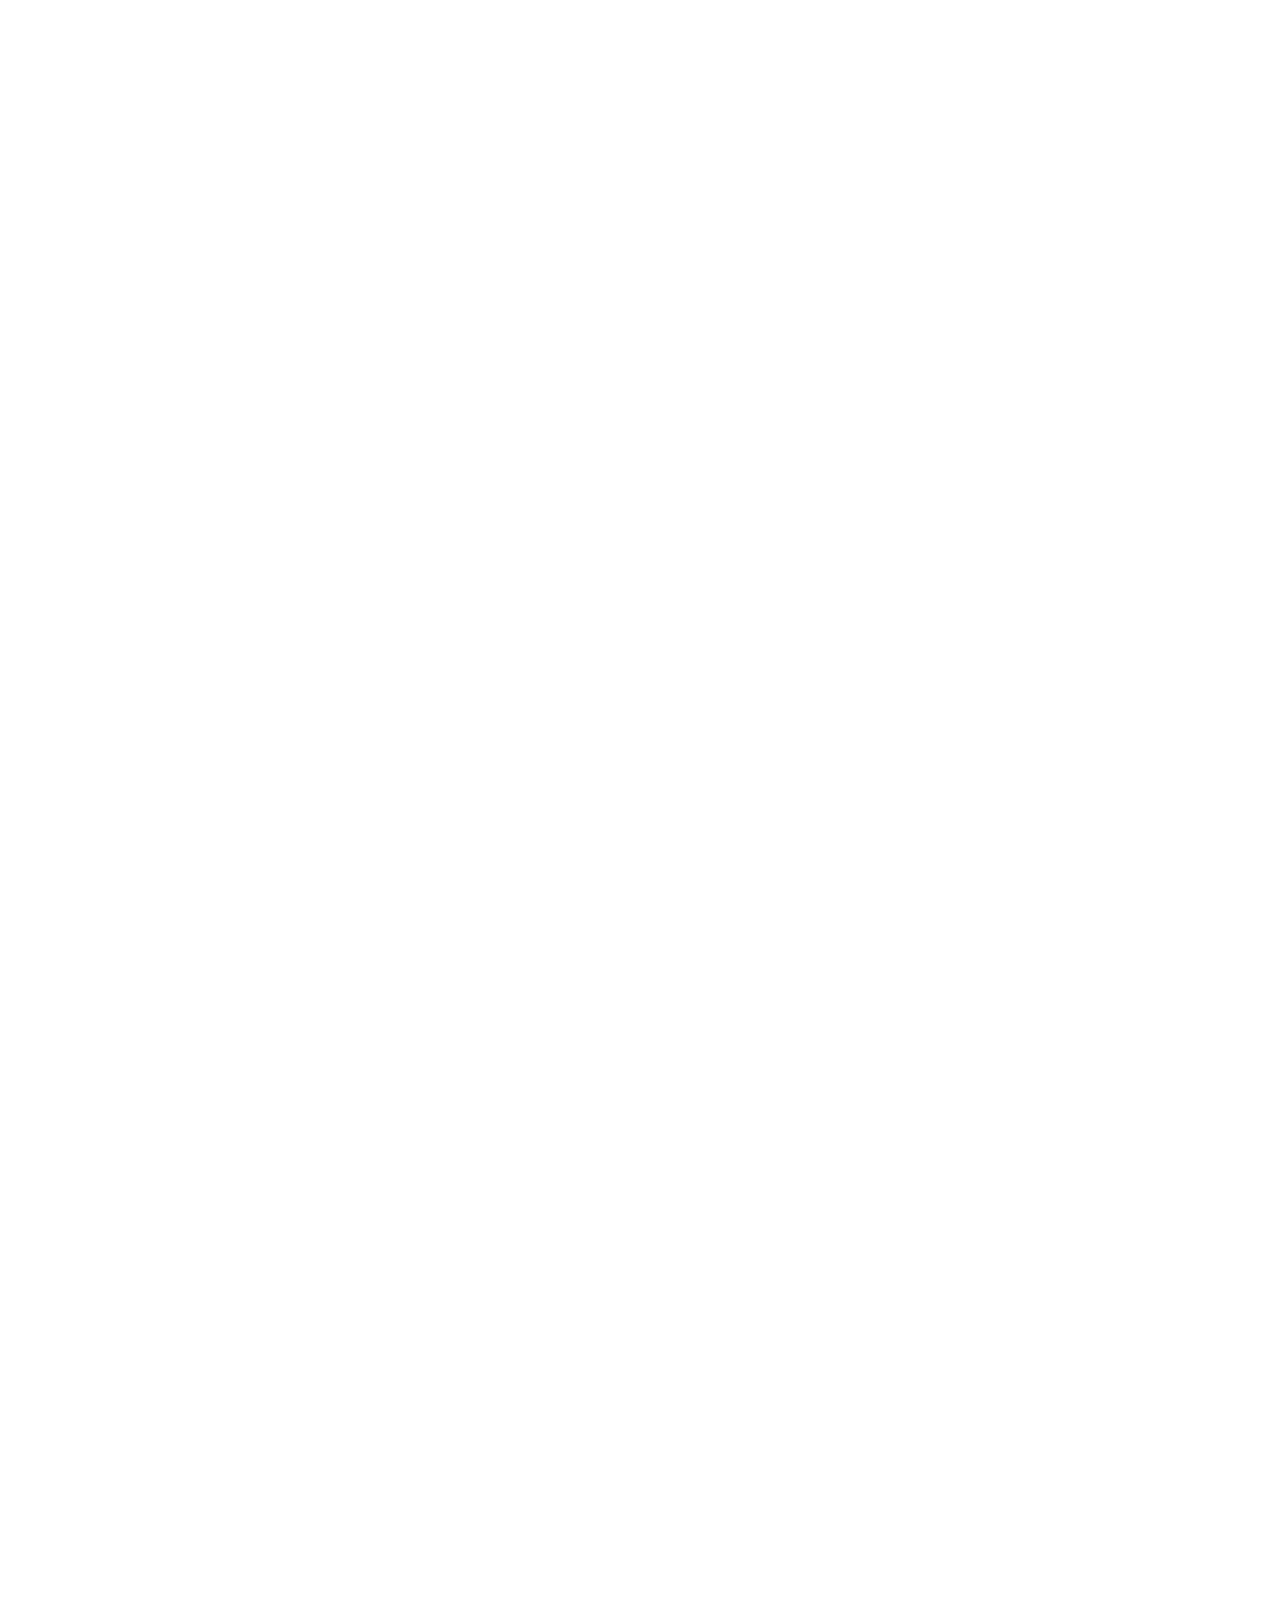
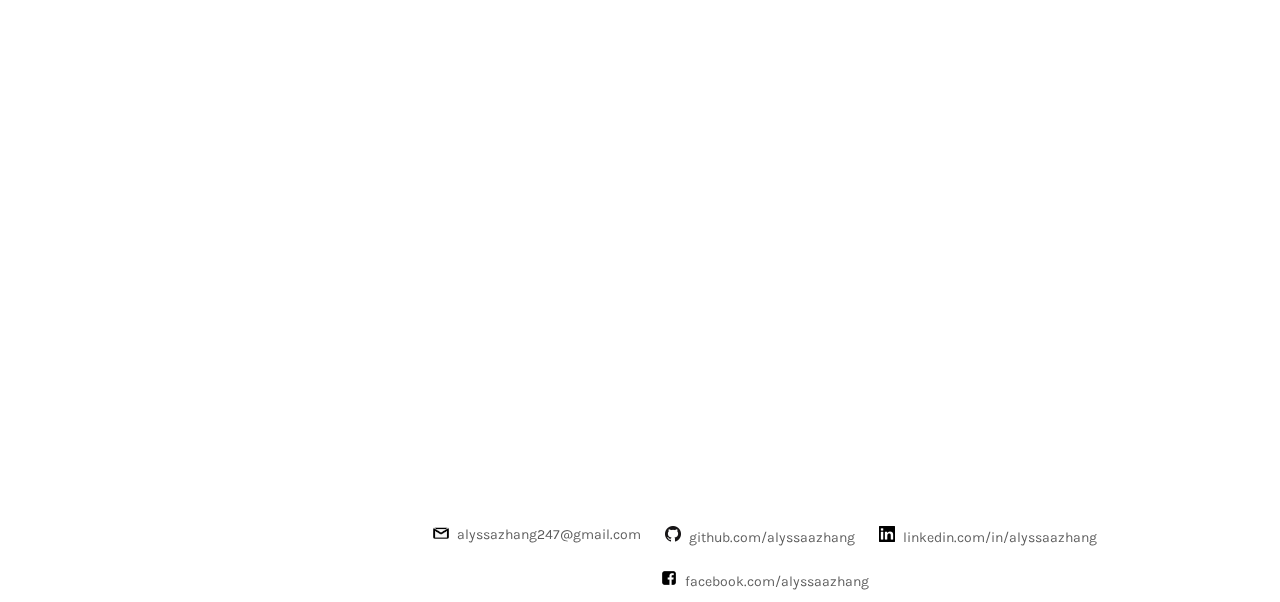
<file: index.html>
<!DOCTYPE html>
<html lang="en">
  <head>
    <meta charset="utf-8" />
    <meta http-equiv="X-UA-Compatible" content="IE=edge" />
    <meta name="viewport" content="width=device-width, initial-scale=1" />
    <title>Alyssa Zhang</title>
    <link rel="icon" href="logo/top.jpg">
    <link rel="stylesheet" href="index.css" />
    <link rel="stylesheet" href="sidebarcontact.css" />
    <!--[if lt IE 9]>
      <script src="https://oss.maxcdn.com/html5shiv/3.7.2/html5shiv.min.js"></script>
      <script src="https://oss.maxcdn.com/respond/1.4.2/respond.min.js"></script>
    <![endif]-->
  </head>

  <body>
    <div class="sidebar">
      <a href="index.html">
        <img class="mylogo" src="logo/my_logo2.png" title="home"
      /></a>
      <a href="about.html">about + resume</a>
      <a href="projects.html">coding projects</a>
      <a href="photos.html">photos</a>
      <a href="#contact">contact</a>
    </div>

    <!-- Page content -->
    <div class="content">
      <div class="row">
        <div id="column1">
          <img src="img/home/lake_h.jpg" />
          <img src="img/home/flower_h.jpg" />
          <img src="img/home/yosemite_h.jpg" />
        </div>
        <div id="column2">
          <img src="img/home/arch_h.jpg" />
          <img src="img/home/ante_h.jpg" />
          <img src="img/home/sunset_h.JPG" />
        </div>
        <div id="column3">
          <img src="img/home/road_h.jpg" />
          <img src="img/home/venice_h.jpg" />
          <img src="img/home/bramp_h.jpg" />
        </div>
        <div id="column4">
          <img src="img/home/peach_h.jpg" />
          <img src="img/home/crane_h.jpg" />
          <img src="img/home/blossom_h.jpg" />
        </div>
      </div>

      <div id="contact">
        <a href="mailto:alyssazhang247@gmail.com">
          <img class="contactlogo" src="logo/email_logo.png" />
          alyssazhang247@gmail.com</a
        >
        <a href="https://github.com/alyssaazhang">
          <img class="contactlogo" src="logo/github_logo.png" />
          github.com/alyssaazhang</a
        >
        <a href="https://linkedin.com/in/alyssaazhang">
          <img class="contactlogo" src="logo/linkedin_logo.png" />
          linkedin.com/in/alyssaazhang</a
        >
        <a href="https://facebook.com/alyssaazhang">
          <img class="contactlogo" src="logo/facebook_logo.png" />
          facebook.com/alyssaazhang</a
        >
      </div>
    </div>
  </body>
</html>
</file>
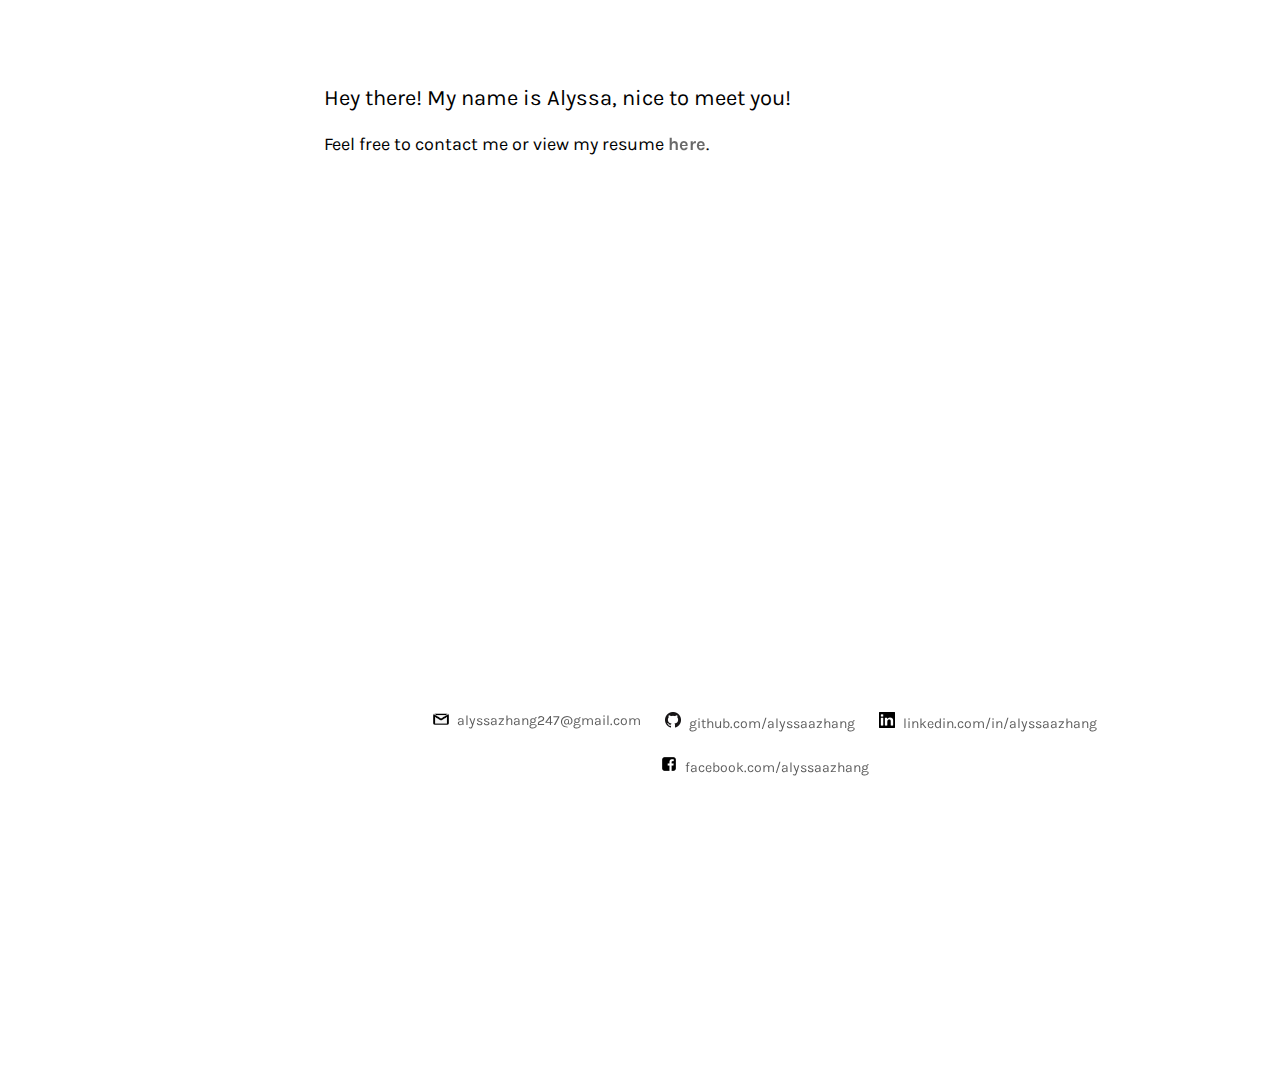
<file: about.html>
<!DOCTYPE html>
<html lang="en">
  <head>
    <meta charset="utf-8" />
    <meta http-equiv="X-UA-Compatible" content="IE=edge" />
    <meta name="viewport" content="width=device-width, initial-scale=1" />
    <title>Alyssa Zhang</title>
    <link rel="icon" href="logo/top.jpg">
    <link rel="stylesheet" href="about.css" />
    <link rel="stylesheet" href="sidebarcontact.css" />
    <!--[if lt IE 9]>
      <script src="https://oss.maxcdn.com/html5shiv/3.7.2/html5shiv.min.js"></script>
      <script src="https://oss.maxcdn.com/respond/1.4.2/respond.min.js"></script>
    <![endif]-->
  </head>

  <body>
    <div class="sidebar">
      <a href="index.html">
        <img class="mylogo" src="logo/my_logo2.png" title="home"
      /></a>
      <a class="active" href="about.html">about + resume</a>
      <a href="projects.html">coding projects</a>
      <a href="photos.html">photos</a>
      <a href="#contact">contact</a>
    </div>

    <!-- Page content -->
    <div class="content">
      <p id="hi">Hey there! My name is Alyssa, nice to meet you!</p>
      <p id="description">
        Feel free to contact me or view my
        resume <a id="resume" href="Alyssa_Zhang_Summer_2024_Resume_External.pdf">here</a>.
      </p>
      <p>
        <img class="me" src="img/me.JPG"> I'm currently in my
        <b>4th year of Computer Science</b> with a specialization in Data Science at the <b>University of Waterloo</b>,
        seeking for <b>Summer 2024 and Fall 2024</b> (anywhere from May to December).
      </p>
      <p>
        My long-term goal is to leverage the power of data to drive
        decision-making, empower organizations and improve lives. From genomics
        to cinematography, I've always been fascinated by the prevalence and
        impact of data in any field. I am particularly interested in
        <b>data analysis</b>, <b>machine & deep learning</b>,
        <b>predictive modelling</b>, and <b>big data</b>, and I am always
        looking to learn more!
      </p>
      <p>
        In my spare time, I love swimming (I'm a varsity athlete!), spending time with friends/family, trying new foods, 
        travelling, and photography.
      </p>
      <p>
        I created this with the intention of making it my personal website, but
        I ended up turning it into a travel photography/personal website crossover. Enjoy :)
      </p>

      <div id="contact">
        <a href="mailto:alyssazhang247@gmail.com">
          <img class="contactlogo" src="logo/email_logo.png" />
          alyssazhang247@gmail.com</a
        >
        <a href="https://github.com/alyssaazhang">
          <img class="contactlogo" src="logo/github_logo.png" />
          github.com/alyssaazhang</a
        >
        <a href="https://linkedin.com/in/alyssaazhang">
          <img class="contactlogo" src="logo/linkedin_logo.png" />
          linkedin.com/in/alyssaazhang</a
        >
        <a href="https://facebook.com/alyssaazhang">
          <img class="contactlogo" src="logo/facebook_logo.png" />
          facebook.com/alyssaazhang</a
        >
      </div>
    </div>
  </body>
</html>
</file>
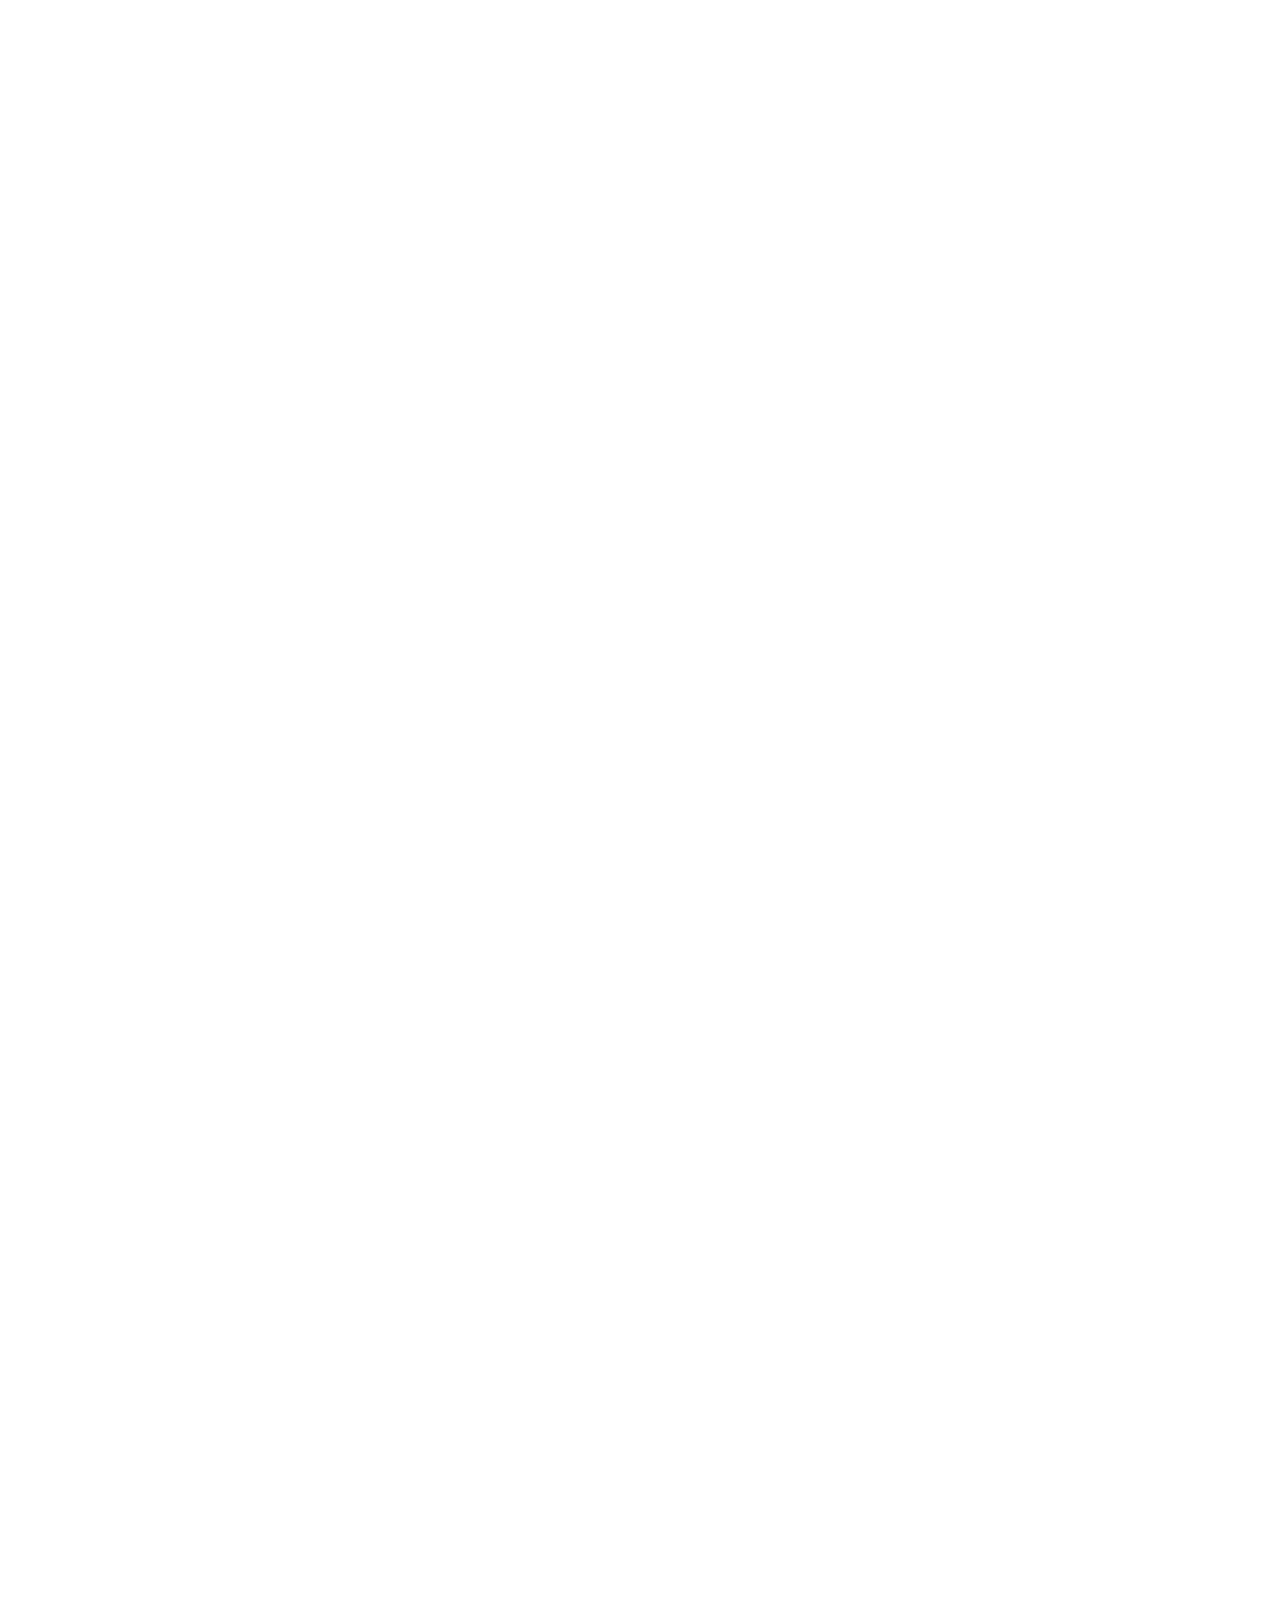
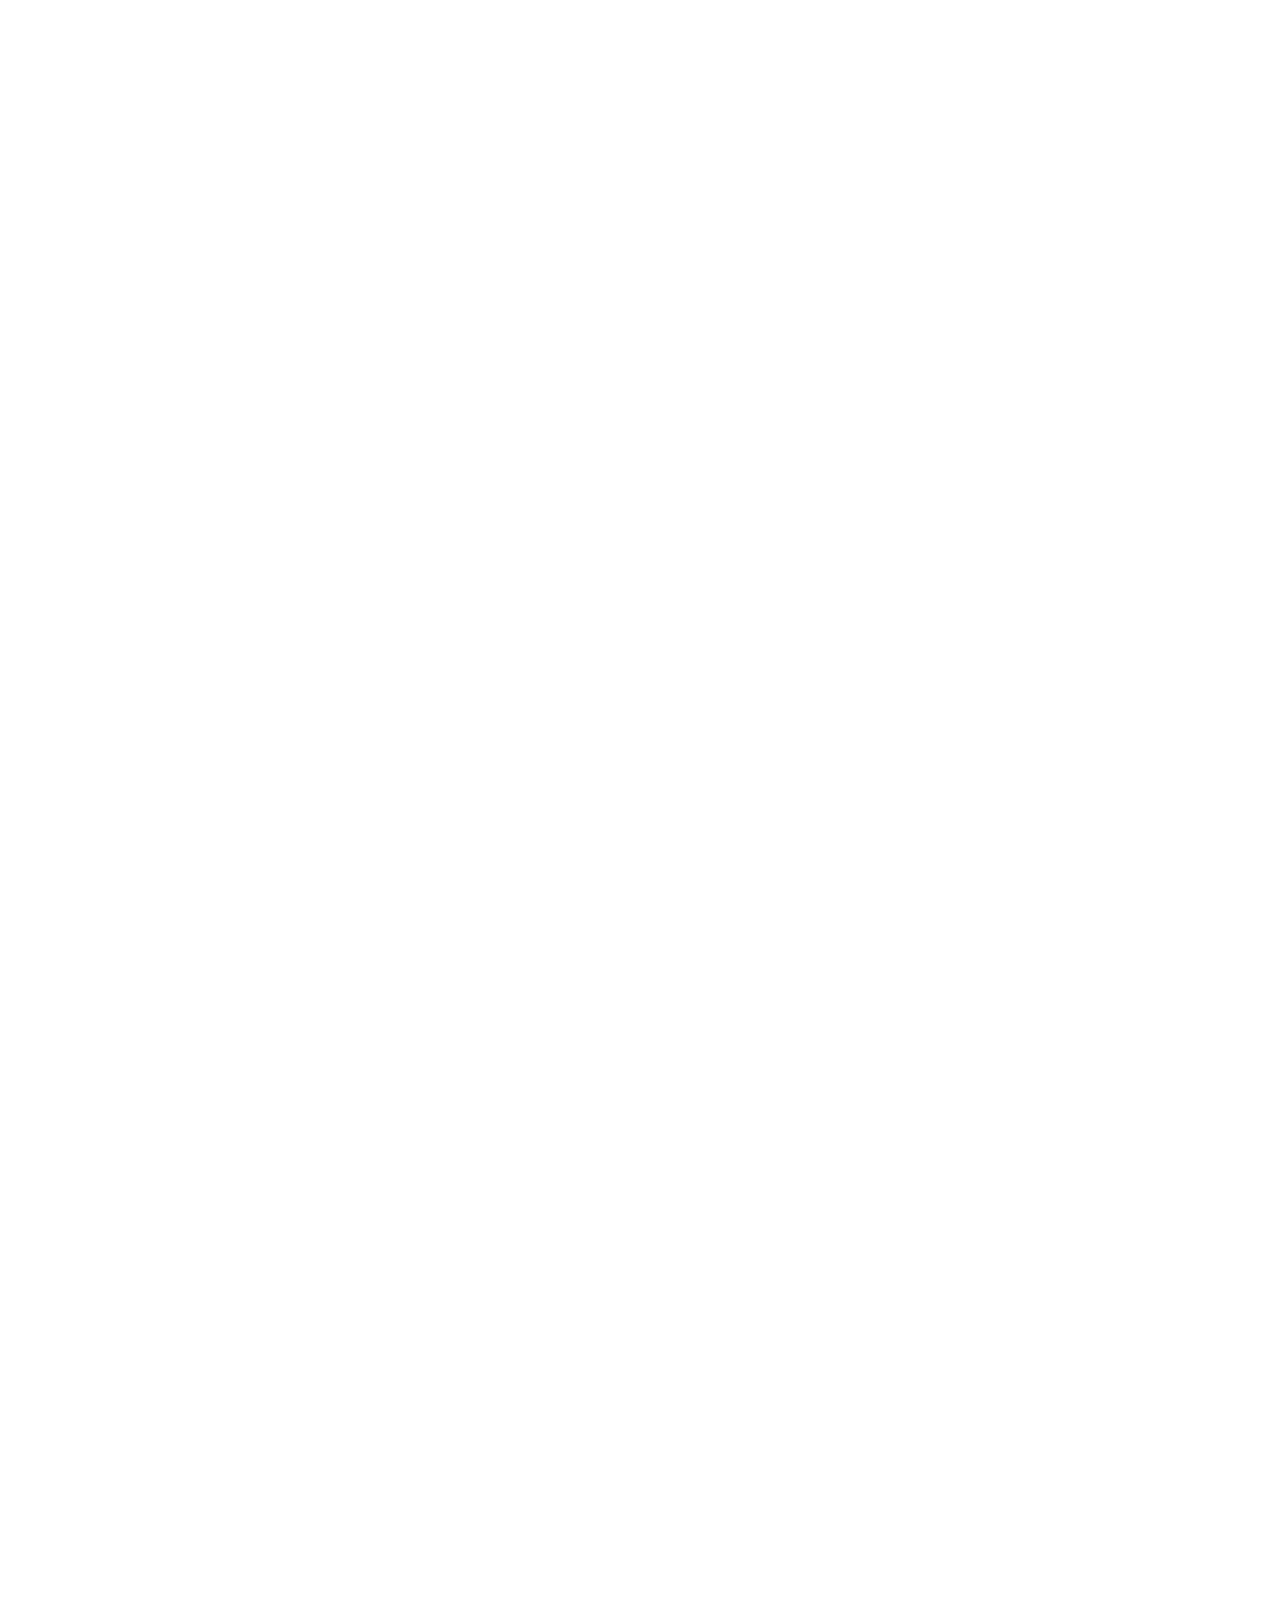
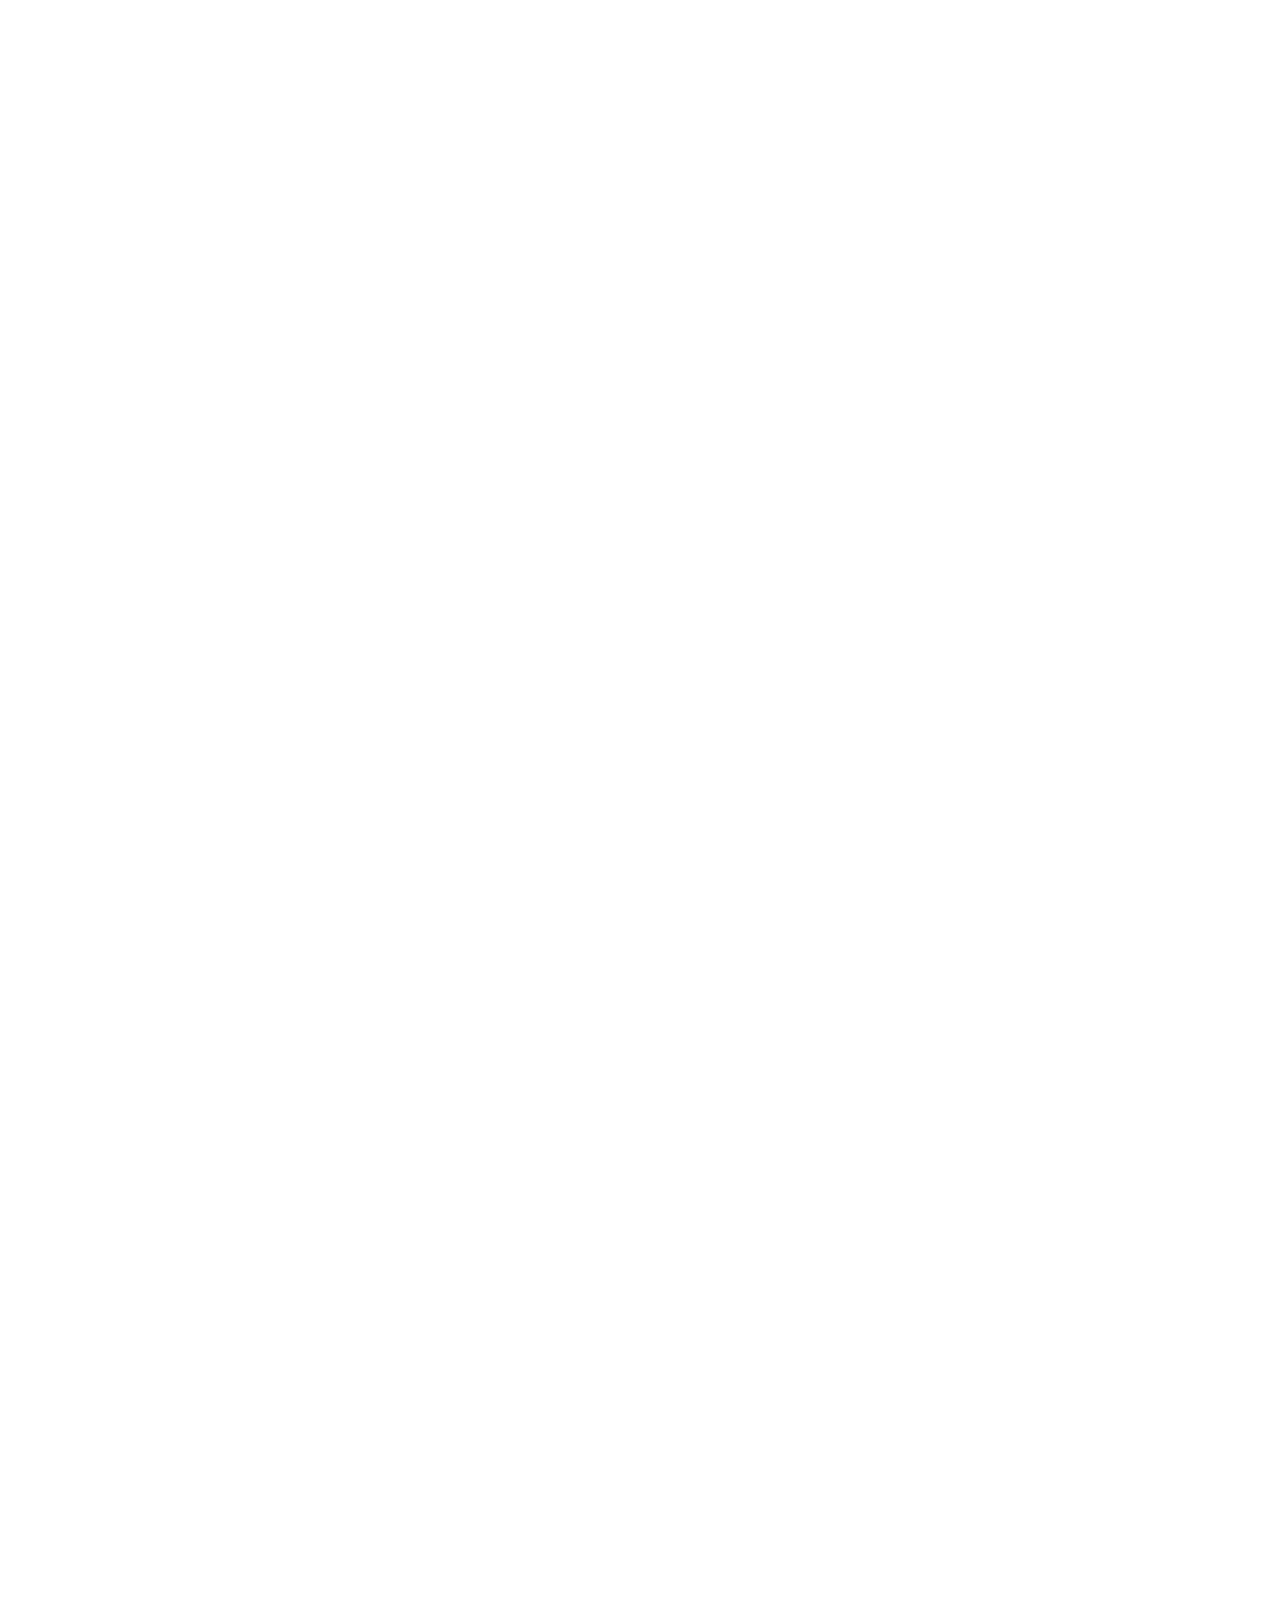
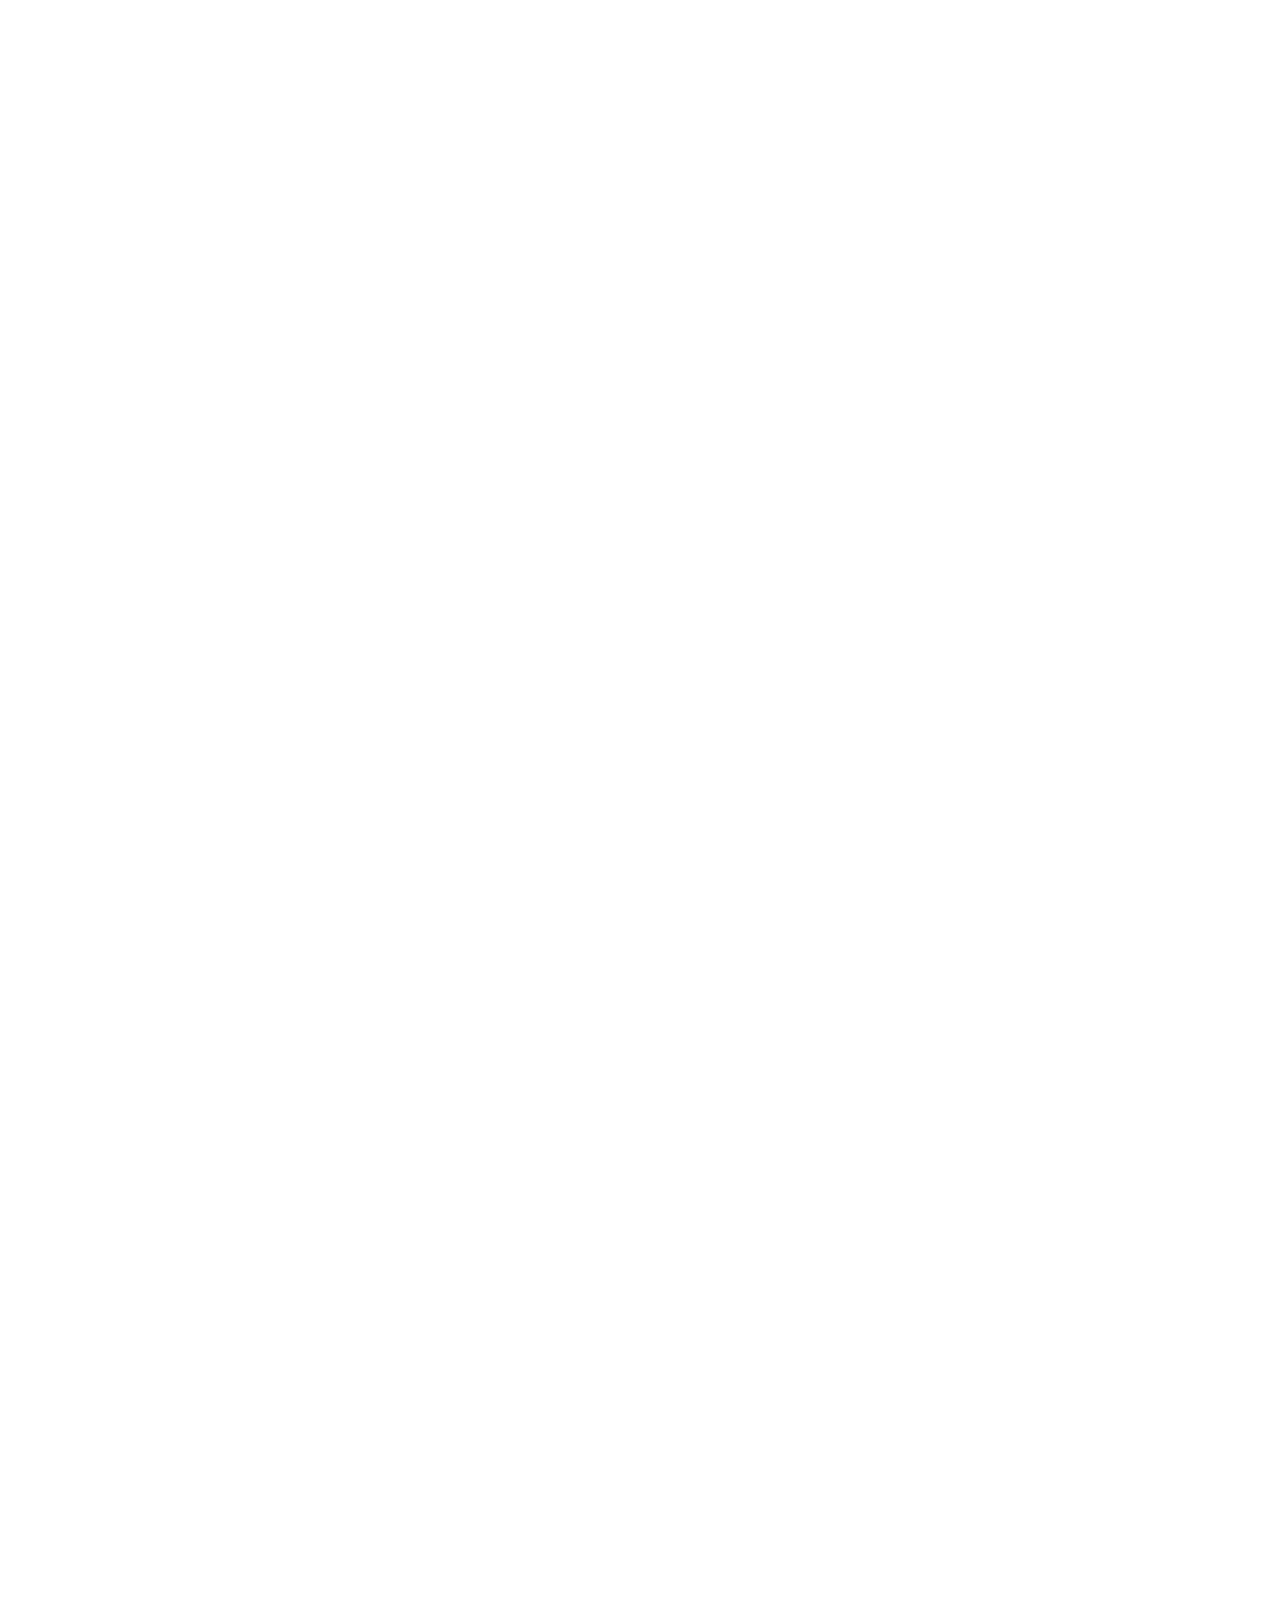
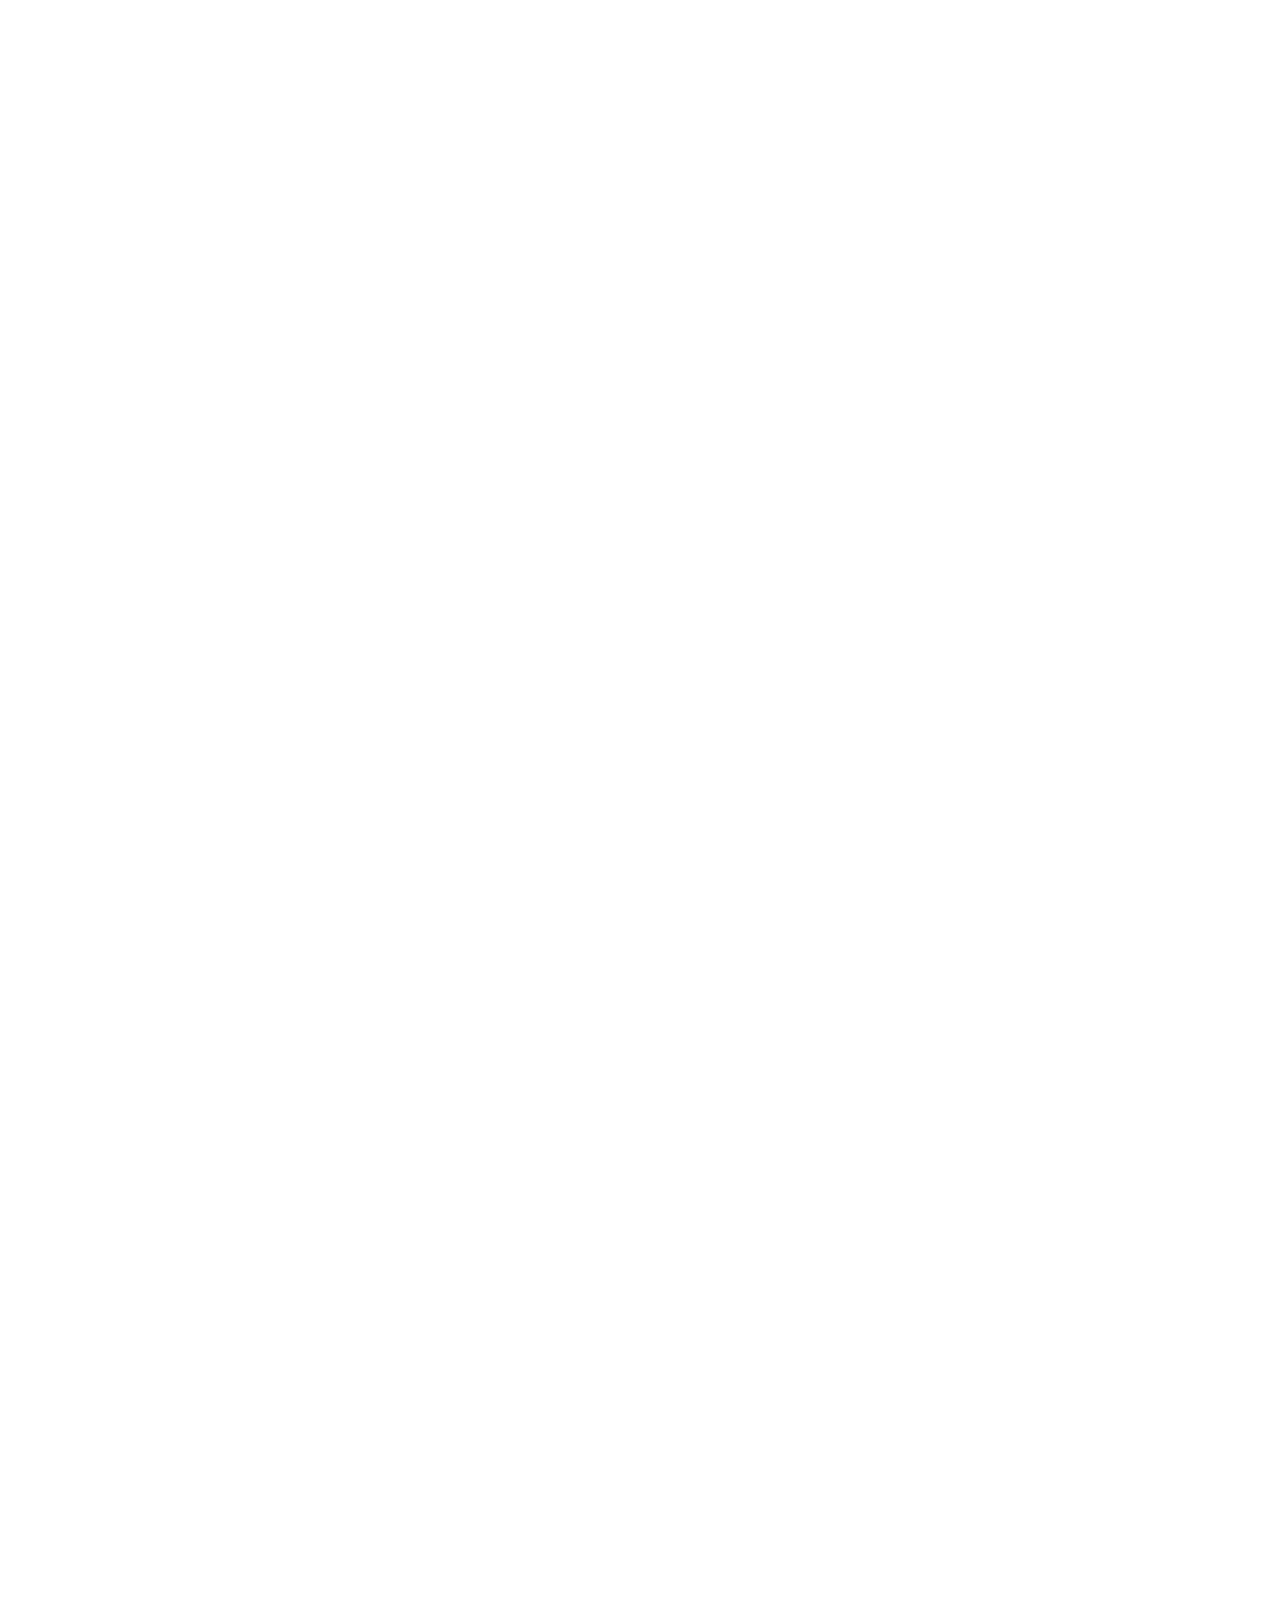
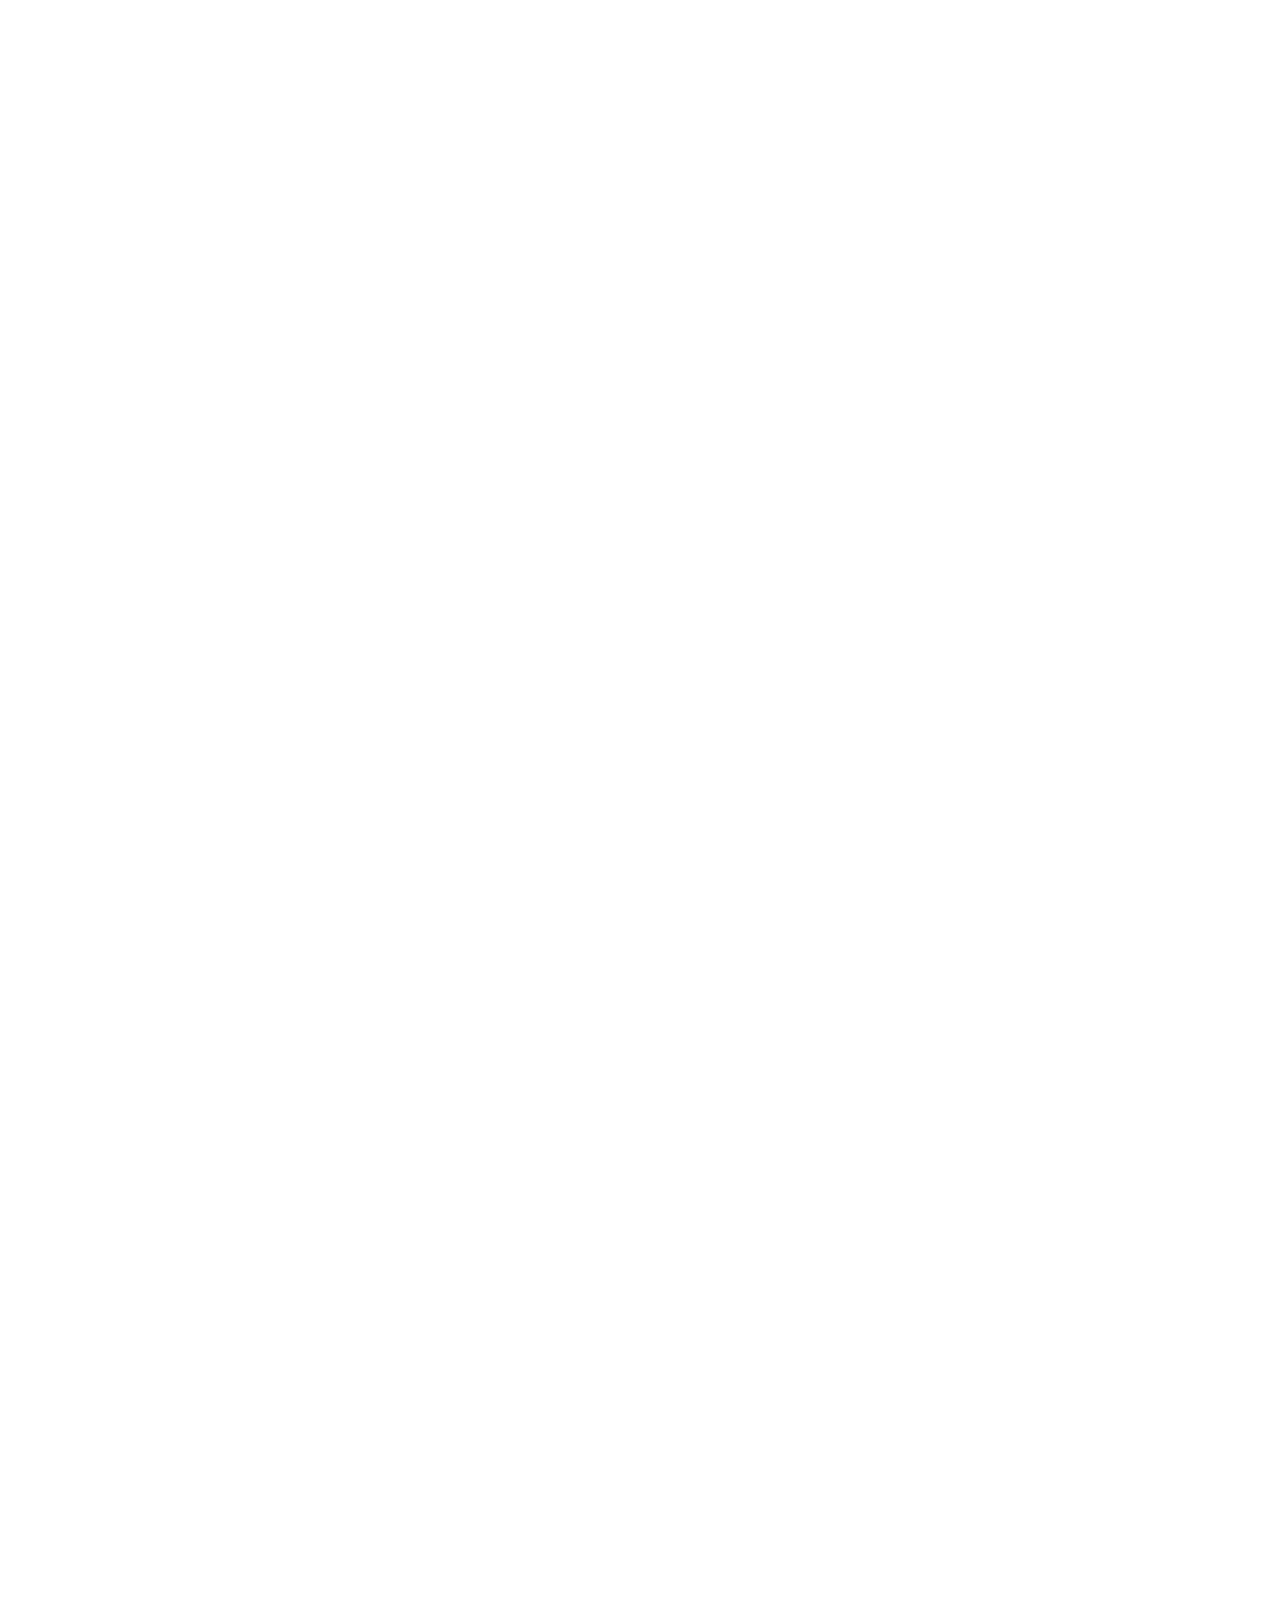
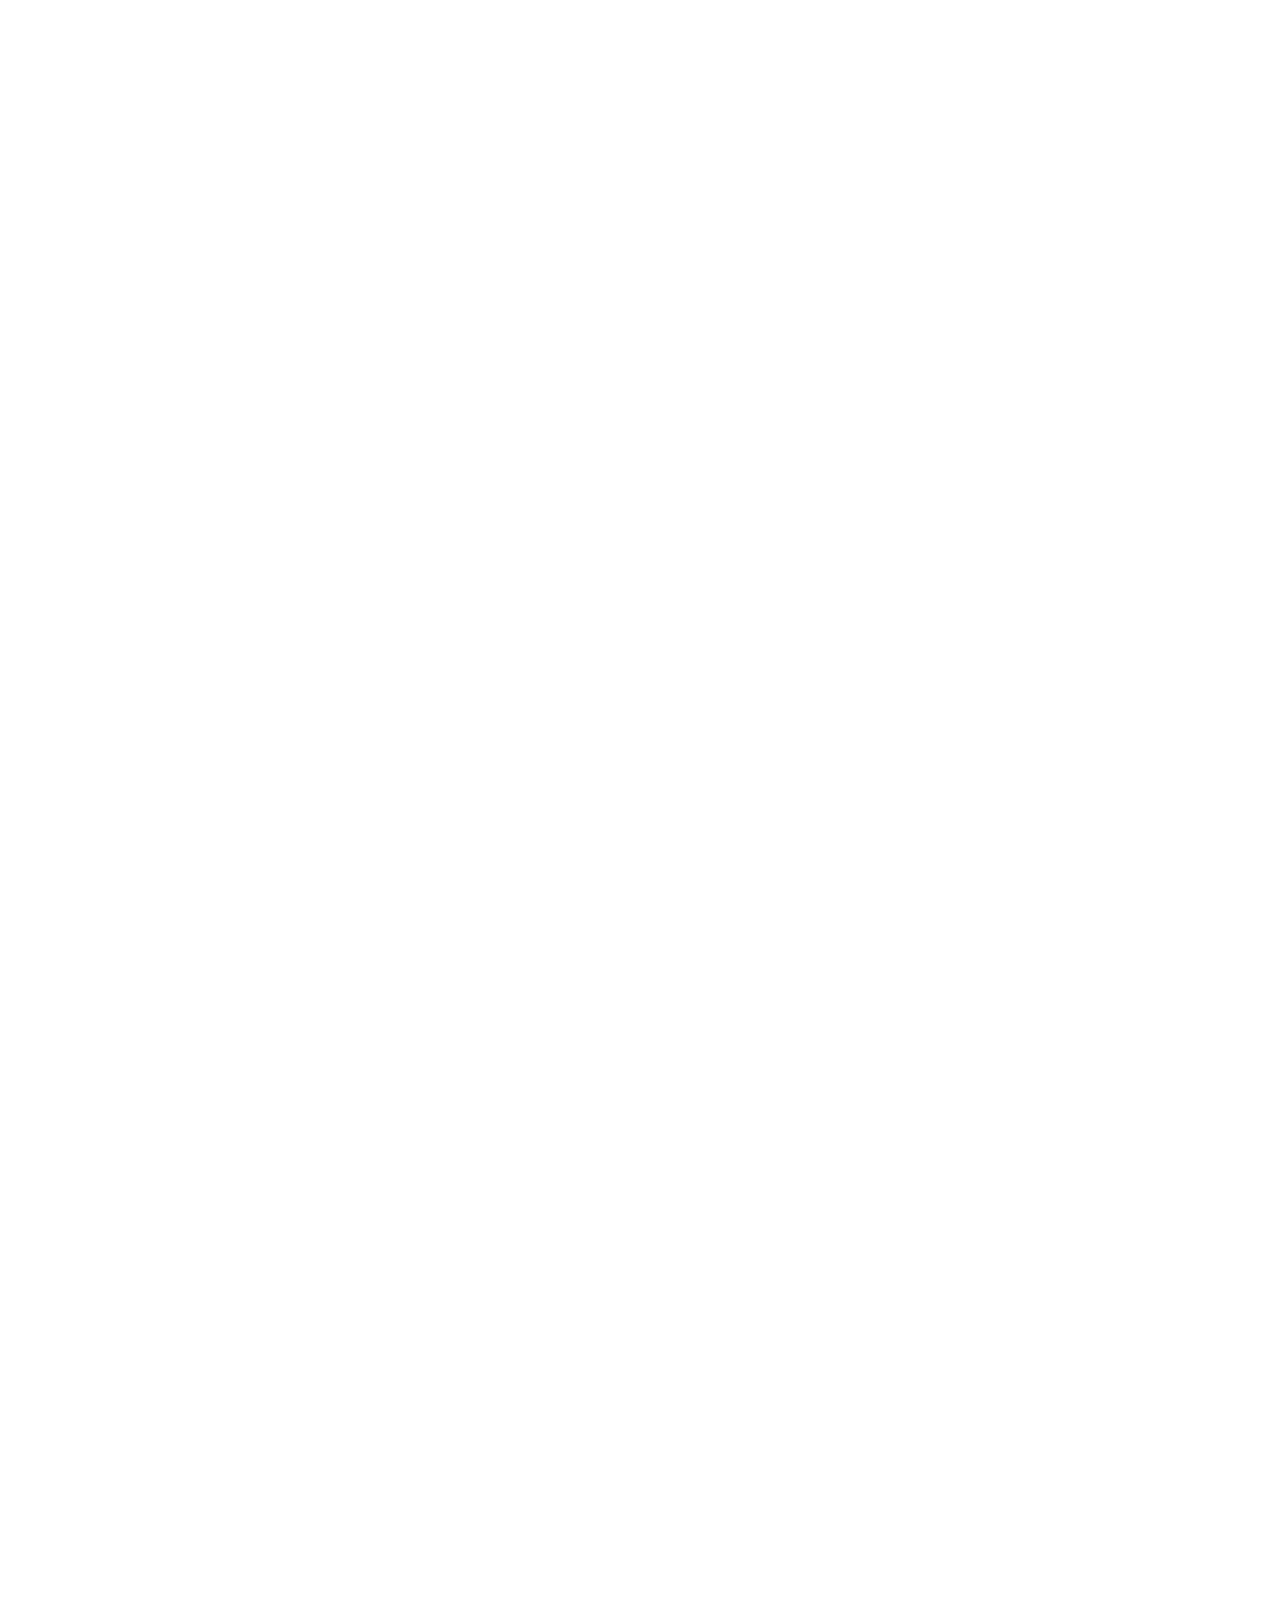
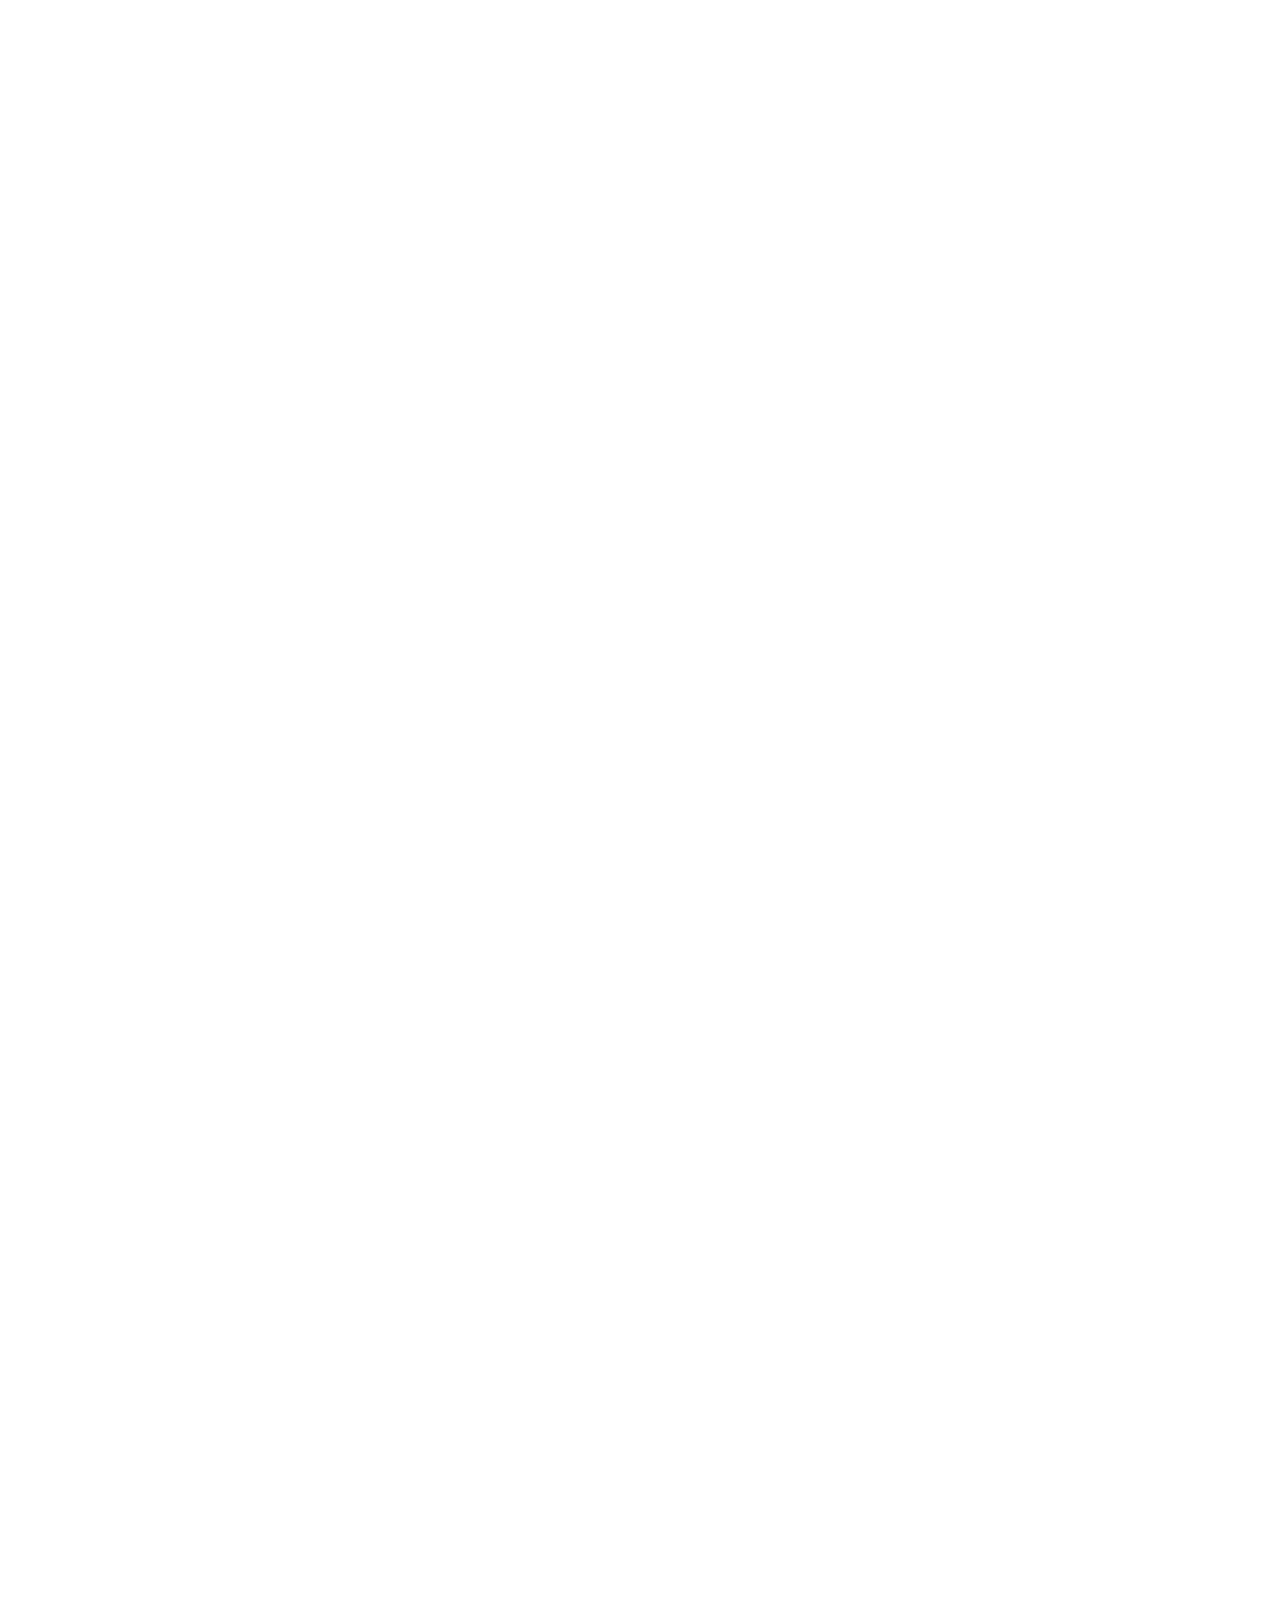
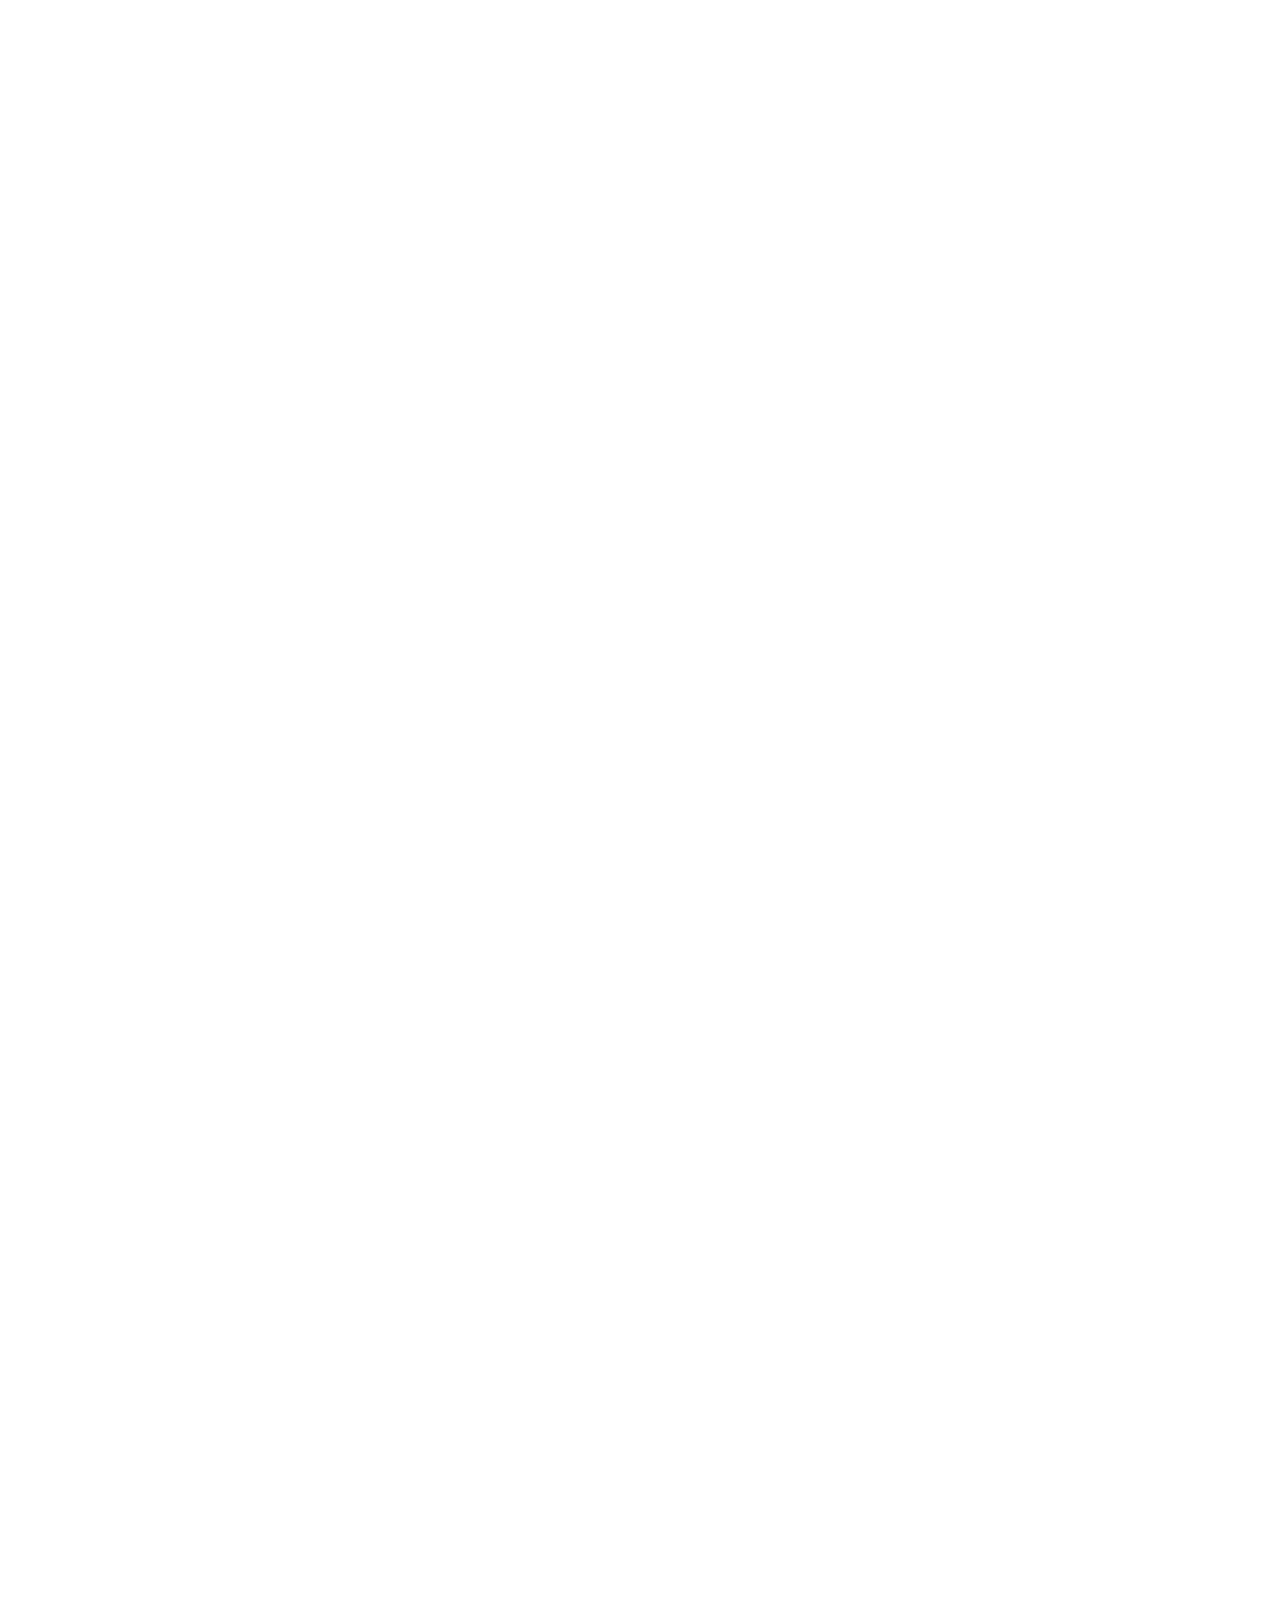
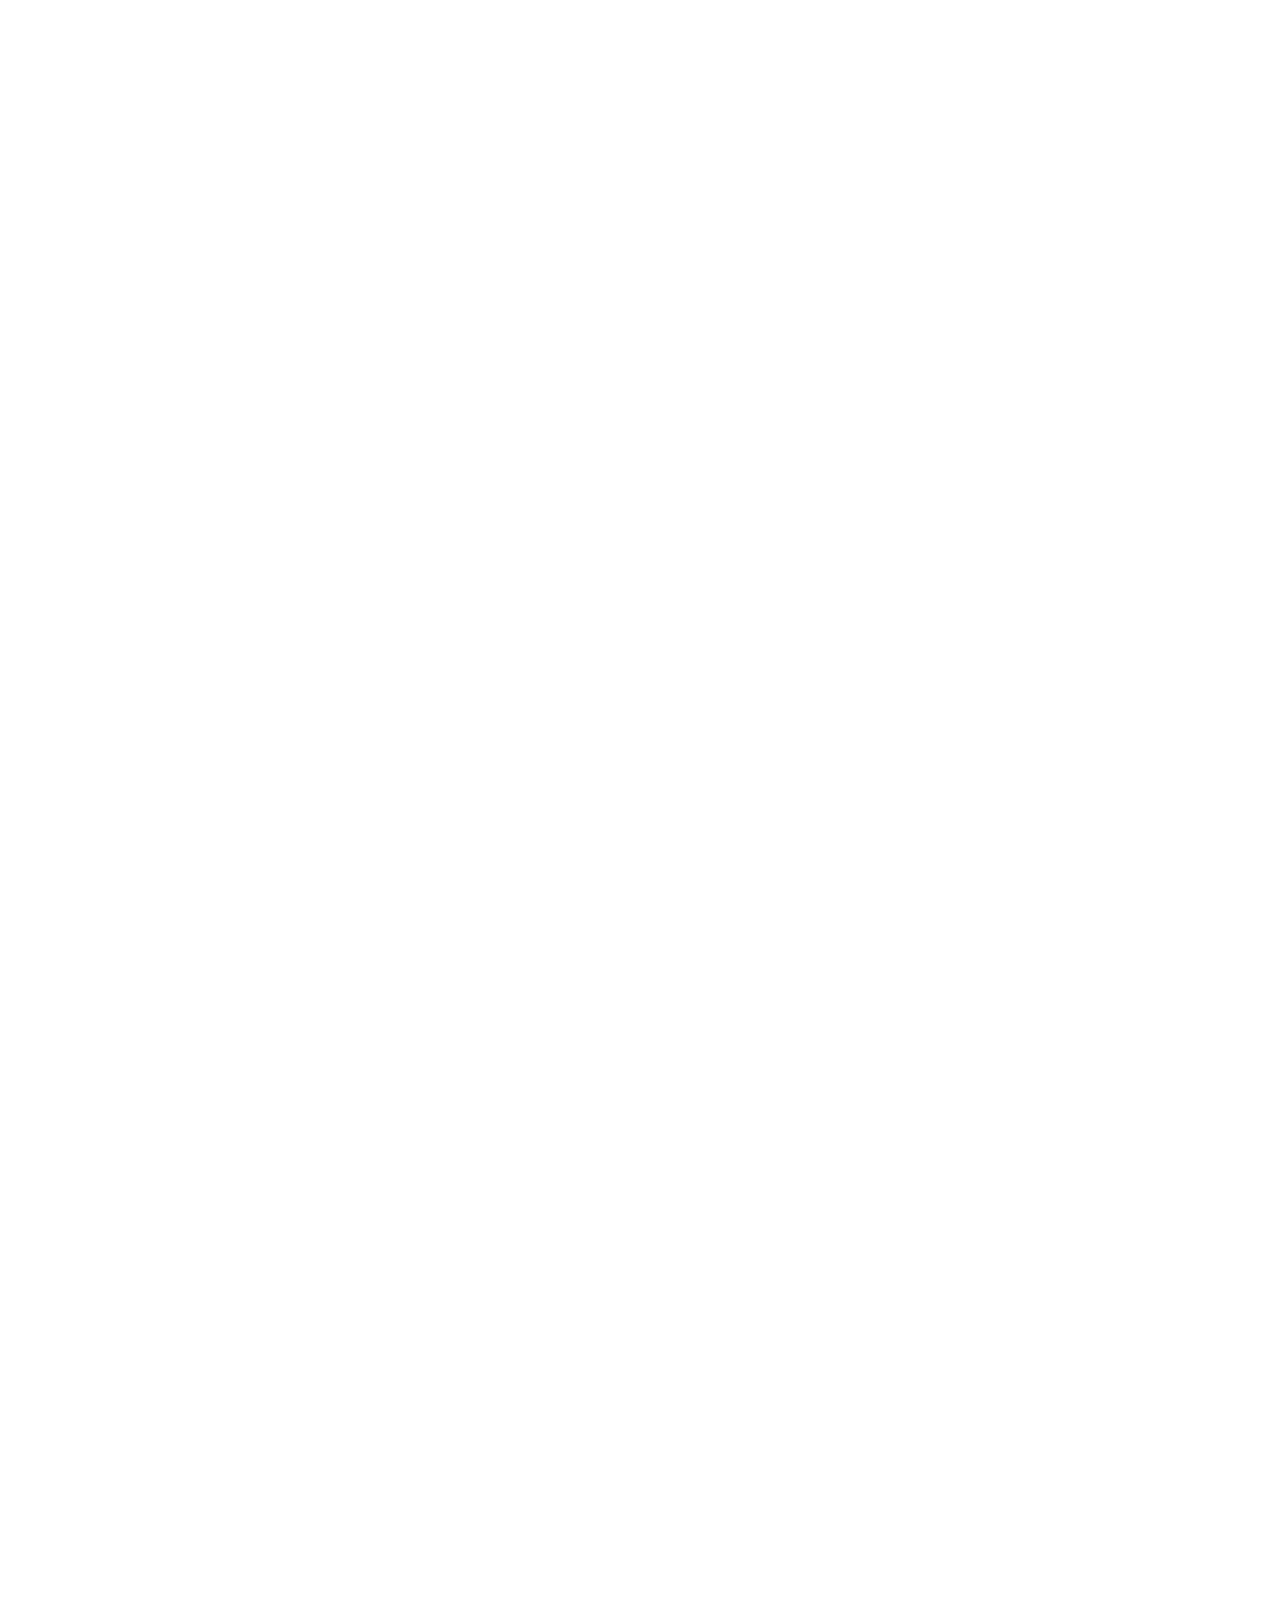
<file: photos.html>
<!DOCTYPE html>
<html lang="en">
  <head>
    <meta charset="utf-8" />
    <meta http-equiv="X-UA-Compatible" content="IE=edge" />
    <meta name="viewport" content="width=device-width, initial-scale=1" />
    <title>Alyssa Zhang</title>
    <link rel="icon" href="logo/top.jpg">
    <link rel="stylesheet" href="photos.css" />
    <link rel="stylesheet" href="sidebarcontact.css" />
    <!--[if lt IE 9]>
      <script src="https://oss.maxcdn.com/html5shiv/3.7.2/html5shiv.min.js"></script>
      <script src="https://oss.maxcdn.com/respond/1.4.2/respond.min.js"></script>
    <![endif]-->
  </head>

  <body>
    <div class="sidebar">
      <a href="index.html">
        <img class="mylogo" src="logo/my_logo2.png" title="home"
      /></a>
      <a href="about.html">about + resume</a>
      <a href="projects.html">coding projects</a>
      <a class="active" href="photos.html">photos</a>
      <a href="#contact">contact</a>
    </div>

    <!-- Page content -->
    <div class="content">
      <div class="row">
        <div id="column1">
          <img src="img/nature/canoes.jpg" />
          <img src="img/nature/mac2.jpg" />
          <img src="img/cities/nycbest.jpg" />
          <img src="img/nature/swiss.jpg" />
          <img src="img/cities/paris.jpg" />
          <img src="img/nature/ante.jpg" />
          <img src="img/nature/plane.jpg" />
          <img src="img/nature/palmtrees.jpg" />
          <img src="img/nature/dew.jpg" />
          <img src="img/nature/water.jpg" />
          <img src="img/nature/roundflower.JPG" />
          <img src="img/animals/dog.jpg" />
          <img src="img/nature/birds.jpg" />
          <img src="img/cities/spain2.JPG" />
        </div>
        <div id="column2">
          <img src="img/nature/bryce.JPG" />
          <img src="img/nature/alaska2.jpg" />
          <img src="img/cities/girl.jpg" />
          <img src="img/cities/nice.jpg" />
          <img src="img/nature/alaska4.JPG" />
          <img src="img/nature/rose.jpg" />
          <img src="img/nature/perce.jpg" />
          <img src="img/nature/skyquebec.JPG" />
          <img src="img/nature/sun.jpg" />
          <img src="img/nature/mac.jpg" />
          <img src="img/nature/cottage.JPG" />
          <img src="img/nature/yellowflowers.JPG" />
          <img src="img/nature/mountainriver.jpg" />
          <img src="img/cities/swissroadside.jpg" />
        </div>
        <div id="column3">
          <img src="img/nature/camp.jpg" />
          <img src="img/cities/castle.JPG" />
          <img src="img/nature/gcsun.JPG" />
          <img src="img/cities/victoria.jpg" />
          <img src="img/nature/bridge.jpg" />
          <img src="img/bw/nyc.jpg" />
          <img src="img/cities/jfk.jpg" />
          <img src="img/nature/ante2.jpg" />
          <img src="img/bw/wallbirds.JPG" />
          <img src="img/cities/vegastrees.JPG" />
          <img src="img/cities/nyclights.JPG" />
          <img src="img/nature/water2.jpg" />
          <img src="img/cities/vancouver.jpg" />
          <img src="img/nature/lush.jpg" />
          <img src="img/cities/fairmont.JPG" />
          <img src="img/cities/lighthouse.jpg" />
          <img src="img/bw/paper.jpg" />
          <img src="img/nature/craterlake.JPG" />
          <img src="img/cities/wing.JPG" />
          <img src="img/cities/wall.jpg" />
          <img src="img/nature/alaska1.jpg" />
          <img src="img/cities/quebecstreets.JPG" />
        </div>
        <div id="column4">
          <img src="img/nature/boats.jpg" />
          <img src="img/cities/stripes.jpg" />
          <img src="img/nature/roadside.JPG" />
          <img src="img/food/clam.jpg" />
          <img src="img/nature/flowerbush.jpg" />
          <img src="img/bw/goldengate.jpg" />
          <img src="img/nature/daisy.jpg" />
          <img src="img/nature/sunset.JPG" />
          <img src="img/bw/lomb.JPG" />
          <img src="img/cities/lightbulb.JPG" />
          <img src="img/cities/windsor.JPG" />
          <img src="img/nature/dixie.jpg" />
          <img src="img/nature/sky.JPG" />
          <img src="img/nature/stream.JPG" />
          <img src="img/nature/novascotia2.JPG" />
          <img src="img/nature/alaska3.JPG" />
          <img src="img/bw/eiffel.jpg" />
          <img src="img/food/salad.jpg" />
          <img src="img/nature/fog.jpg" />
          <img src="img/nature/road.JPG" />
          <img src="img/nature/gc.jpg" />
          <img src="img/nature/whitepeony.jpg" />
        </div>
      </div>

      <div id="contact">
        <a href="mailto:alyssazhang247@gmail.com">
          <img class="contactlogo" src="logo/email_logo.png" />
          alyssazhang247@gmail.com</a
        >
        <a href="https://github.com/alyssaazhang">
          <img class="contactlogo" src="logo/github_logo.png" />
          github.com/alyssaazhang</a
        >
        <a href="https://linkedin.com/in/alyssaazhang">
          <img class="contactlogo" src="logo/linkedin_logo.png" />
          linkedin.com/in/alyssaazhang</a
        >
        <a href="https://facebook.com/alyssaazhang">
          <img class="contactlogo" src="logo/facebook_logo.png" />
          facebook.com/alyssaazhang</a
        >
      </div>
    </div>
  </body>
</html>
</file>
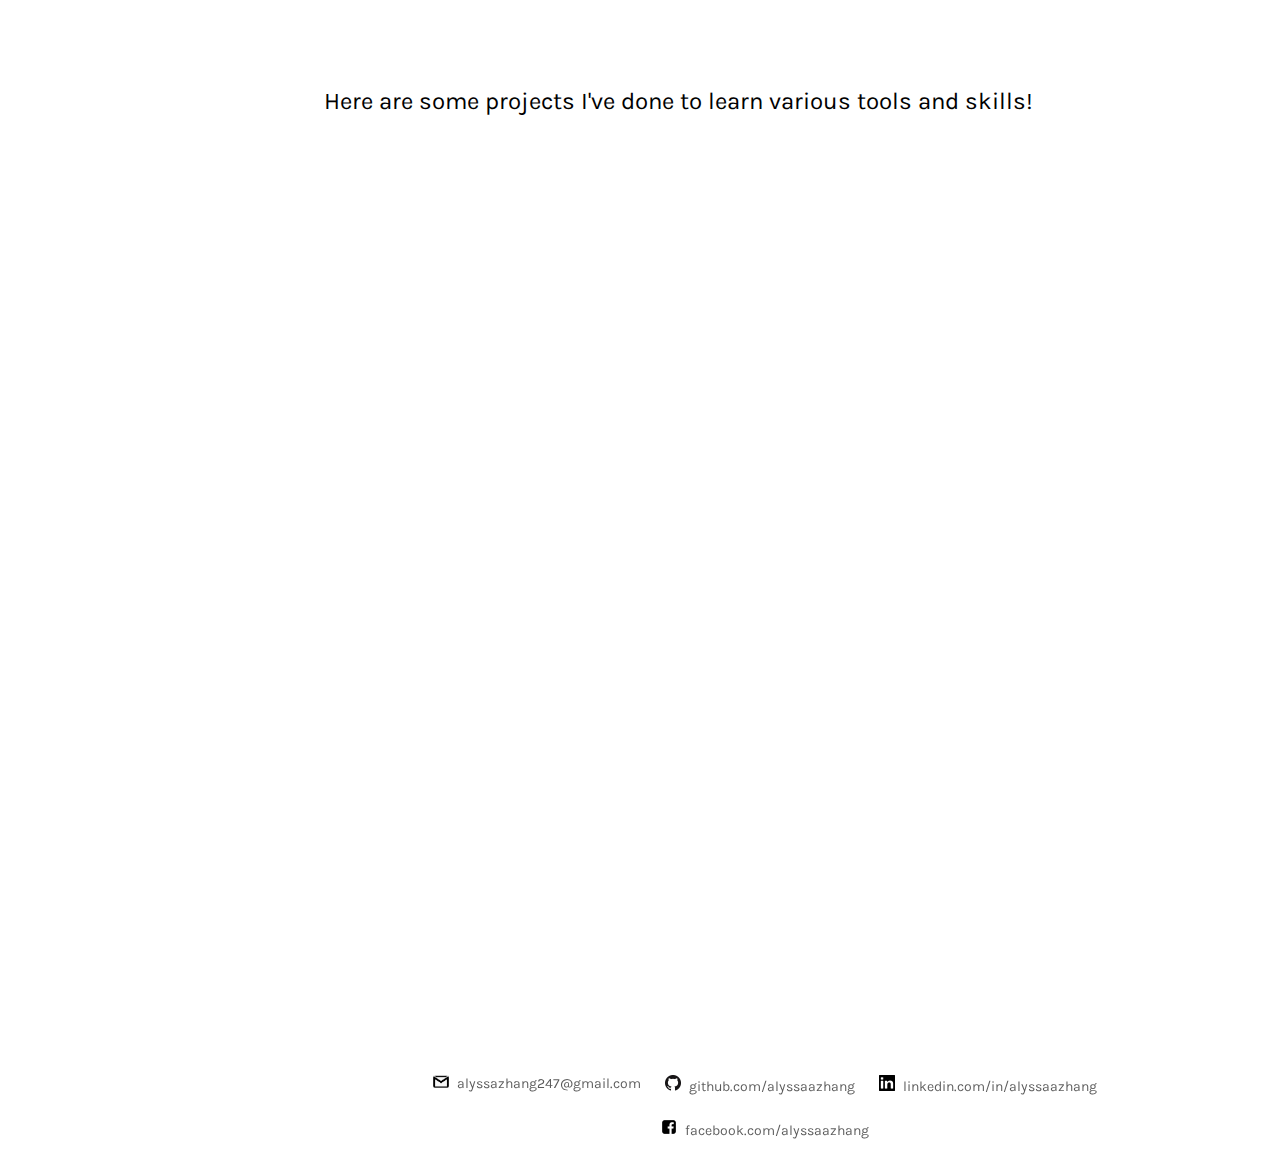
<file: projects.html>
<!DOCTYPE html>
<html lang="en">
  <head>
    <meta charset="utf-8" />
    <meta http-equiv="X-UA-Compatible" content="IE=edge" />
    <meta name="viewport" content="width=device-width, initial-scale=1" />
    <title>Alyssa Zhang</title>
    <link rel="icon" href="logo/top.jpg">
    <link rel="stylesheet" href="projects.css" />
    <link rel="stylesheet" href="sidebarcontact.css" />
    <!--[if lt IE 9]>
      <script src="https://oss.maxcdn.com/html5shiv/3.7.2/html5shiv.min.js"></script>
      <script src="https://oss.maxcdn.com/respond/1.4.2/respond.min.js"></script>
    <![endif]-->
  </head>

  <body>
    <div class="sidebar">
      <a href="index.html">
        <img class="mylogo" src="logo/my_logo2.png" title="home"
      /></a>
      <a href="about.html">about + resume</a>
      <a class="active" href="projects.html">coding projects</a>
      <a href="photos.html">photos</a>
      <a href="#contact">contact</a>
    </div>

    <!-- Page content -->
    <div class="content">
      <p id="description">
        Here are some projects I've done to learn various tools and skills!
      </p>
      <div class="row">
        <div class="column">
          <div class="card">
            <h1>Twitter Statistics</h1>
            <img src=logo/twitter.png> Data mining, cleaning and visualization
            of tweets with keywords, trending topics, and selected streamed
            tweets
            <a href="https://github.com/alyssaazhang/TwitterStats">
              See the code!</a>
            <h2>
              <span>Python</span>
              <span>Twitter APIs</span>
              <span>MapQuest Geocoding API</span>
              <span>MongoDB</span>
              <span>JSON</span>
            </h2>
          </div>
          <div class="card">
            <h1>Linear Regression</h1>
            <img src=logo/linearregression.jpg> Time series analysis and
            forecasting for average temperatures, house price predictions with
            machine learning and multiple linear regression
            <a href="https://github.com/alyssaazhang/LinearRegression">
              See the code!</a>
            <h2>
              <span>Python</span>
              <span>Pandas</span>
              <span>Matplotlib</span>
              <span>Scikit-learn</span>
              <span>SciPy</span>
            </h2>
          </div>
        </div>
        <div class="column">
          <div class="card">
            <h1>MNIST Digits</h1>
            <img src=logo/digits.png> Classification of handwritten digits using
            k-nearest neighbours algorithm, dimensionality reduction using TSNE
            estimator, CNN using probabilistic classification
            <a  href="https://github.com/alyssaazhang/Digits">
              See the code!</a>
            <h2>
              <span>Python</span>
              <span>Keras</span>
              <span>TensorFlow</span>
              <span>TensorBoard</span>
              <span>Scikit-learn</span>
            </h2>
          </div>
          <div class="card">
            <h1>Basic Speech Translator</h1>
            <img src=logo/watson.jpg> A basic translator that receives audio
            input and plays back audio input
            <a href="https://github.com/alyssaazhang/BasicTranslator">
              See the code!</a
            >
            <h2>
              <span>Python</span>
              <span>IBM Watson services</span>
              <span>Watson Studio</span>
            </h2>
          </div>
        </div>
      </div>
      <div id="contact">
        <a href="mailto:alyssazhang247@gmail.com">
          <img class="contactlogo" src="logo/email_logo.png" />
          alyssazhang247@gmail.com</a
        >
        <a href="https://github.com/alyssaazhang">
          <img class="contactlogo" src="logo/github_logo.png" />
          github.com/alyssaazhang</a
        >
        <a href="https://linkedin.com/in/alyssaazhang">
          <img class="contactlogo" src="logo/linkedin_logo.png" />
          linkedin.com/in/alyssaazhang</a
        >
        <a href="https://facebook.com/alyssaazhang">
          <img class="contactlogo" src="logo/facebook_logo.png" />
          facebook.com/alyssaazhang</a
        >
      </div>
    </div>
  </body>
</html>
</file>
<file: index.css>
@import url('https://fonts.googleapis.com/css2?family=Karla:wght@300;400;500;600&family=Oswald:wght@300;400&display=swap');

.row {
  display: -ms-flexbox;
  /* IE10 */
  display: flex;
  -ms-flex-wrap: wrap;
  /* IE10 */
  flex-wrap: wrap;
  padding: 10 40px;
}

/* Create four equal columns that sits next to each other */
#column1, #column2, #column3, #column4 {
  -ms-flex: 25%;
  /* IE10 */
  flex: 25%;
  max-width: 25%;
  padding: 0px 6px;
  opacity: 0;
}

#column1 img, #column2 img, #column3 img, #column4 img {
  margin-top: 12px;
  vertical-align: middle;
  width: 100%;
}

#column1 {
  -webkit-animation: fadein 1.0s ease 0.2s 1 normal forwards; /* Safari, Chrome and Opera > 12.1 */
       -moz-animation: fadein 1.0s ease 0.2s 1 normal forwards; /* Firefox < 16 */
        -ms-animation: fadein 1.0s ease 0.2s 1 normal forwards; /* Internet Explorer */
         -o-animation: fadein 1.0s ease 0.2s 1 normal forwards; /* Opera < 12.1 */
            animation: fadein 1.0s ease 0.2s 1 normal forwards;
}
#column2 {
  -webkit-animation: fadein 1.0s ease 0.4s 1 normal forwards; /* Safari, Chrome and Opera > 12.1 */
       -moz-animation: fadein 1.0s ease 0.4s 1 normal forwards; /* Firefox < 16 */
        -ms-animation: fadein 1.0s ease 0.4s 1 normal forwards; /* Internet Explorer */
         -o-animation: fadein 1.0s ease 0.4s 1 normal forwards; /* Opera < 12.1 */
            animation: fadein 1.0s ease 0.4s 1 normal forwards;
}
#column3 {
  -webkit-animation: fadein 1.0s ease 0.6s 1 normal forwards; /* Safari, Chrome and Opera > 12.1 */
       -moz-animation: fadein 1.0s ease 0.6s 1 normal forwards; /* Firefox < 16 */
        -ms-animation: fadein 1.0s ease 0.6s 1 normal forwards; /* Internet Explorer */
         -o-animation: fadein 1.0s ease 0.6s 1 normal forwards; /* Opera < 12.1 */
            animation: fadein 1.0s ease 0.6s 1 normal forwards;
}
#column4 {
  -webkit-animation: fadein 1.0s ease 0.7s 1 normal forwards; /* Safari, Chrome and Opera > 12.1 */
       -moz-animation: fadein 1.0s ease 0.7s 1 normal forwards; /* Firefox < 16 */
        -ms-animation: fadein 1.0s ease 0.7s 1 normal forwards; /* Internet Explorer */
         -o-animation: fadein 1.0s ease 0.7s 1 normal forwards; /* Opera < 12.1 */
            animation: fadein 1.0s ease 0.7s 1 normal forwards;
}

/* Responsive layout - makes a two column-layout instead of four columns */
@media screen and (max-width: 1520px) {
  #column1, #column2, #column3, #column4 {
    -ms-flex: 50%;
    flex: 50%;
    max-width: 50%;
  }

}

/* Responsive layout - makes the two columns stack on top of each other instead of next to each other */
@media screen and (max-width: 1100px) {
  #column1, #column2, #column3, #column4 {
    -ms-flex: 100%;
    flex: 100%;
    max-width: 100%;
  }

  .mylogo img {
    display: none;
  }
}

* {
  box-sizing: border-box;
}

@keyframes fadein {
    from { opacity: 0; }
    to   { opacity: 1; }
}

/* Firefox < 16 */
@-moz-keyframes fadein {
    from { opacity: 0; }
    to   { opacity: 1; }
}

/* Safari, Chrome and Opera > 12.1 */
@-webkit-keyframes fadein {
    from { opacity: 0; }
    to   { opacity: 1; }
}

/* Internet Explorer */
@-ms-keyframes fadein {
    from { opacity: 0; }
    to   { opacity: 1; }
}

/* Opera < 12.1 */
@-o-keyframes fadein {
    from { opacity: 0; }
    to   { opacity: 1; }
}
</file>
<file: sidebarcontact.css>
@import url("https://fonts.googleapis.com/css2?family=Karla:wght@300;400;500;600&family=Oswald:wght@300;400&display=swap");

.sidebar {
  margin: 0;
  padding-left: 60px;
  width: 300px;
  position: fixed;
  height: 100%;
  overflow: hidden;
  opacity: 0;
  -webkit-animation: fadein 0.8s ease 0s 1 normal forwards; /* Safari, Chrome and Opera > 12.1 */
  -moz-animation: fadein 0.8s ease 0s 1 normal forwards; /* Firefox < 16 */
  -ms-animation: fadein 0.8s ease 0s 1 normal forwards; /* Internet Explorer */
  -o-animation: fadein 0.8s ease 0s 1 normal forwards; /* Opera < 12.1 */
  animation: fadein 0.8s ease 0s 1 normal forwards;
}

.sidebar a,
button {
  position: relative;
  display: block;
  padding: 8px;
  text-decoration: none;
  font-family: "Karla", sans-serif;
  font-size: 16px;
  overflow: hidden;
  font-weight: 500;
  border: none;
  background-color: white;
  outline: none;
}

.sidebar a.active,
button.active {
  color: black;
  font-weight: 600;
}

.sidebar a:not(.active),
button:not(.active) {
  background: linear-gradient(to right, black, black 50%, #595959 50%);
  background-clip: text;
  -webkit-background-clip: text;
  -webkit-text-fill-color: transparent;
  background-size: 200% 100%;
  background-position: 100%;
  transition: background-position 1s ease-out;
  cursor: pointer;
}

a:hover:not(.active),
button:hover:not(.active) {
  color: #494949;
  background-position: 0 100%;
}

.content {
  margin-left: 300px;
  padding: 5px 16px;
  height: 1000px;
}

/* On screens that are less than 700px wide, make the sidebar into a topbar */
@media screen and (max-width: 700px) {
  .sidebar {
    width: 100%;
    height: auto;
    position: sticky;
  }

  .sidebar a,
  button {
    float: left;
    padding: 8px 20px;
    margin-right: 100px;
  }

  div.content {
    margin-left: 30px;
  }
}

@media screen and (max-width: 670px) {
  .sidebar a,
  button {
    float: left;
    padding: 8px 20px;
    margin-right: 80px;
  }
}

@media screen and (max-width: 620px) {
  .sidebar a,
  button {
    float: left;
    padding: 8px 20px;
    margin-right: 60px;
  }
}

@media screen and (max-width: 560px) {
  .sidebar a,
  button {
    float: left;
    padding: 8px 20px;
    margin-right: 30px;
  }
}

@media screen and (max-width: 520px) {
  .sidebar a,
  button {
    float: left;
    padding: 8px 20px;
  }
}

.mylogo {
  width: 130px;
  height: auto;
  margin-bottom: 10px;
}

.contactlogo {
  width: 16px;
  height: auto;
  margin-right: 5px;
}

#contact {
  display: flex;
  flex-direction: row;
  flex-wrap: wrap;
  justify-content: center;
  left: 0;
  bottom: 0;
  width: 100%;
  text-align: left;
  padding-top: 50px;
}

#contact a {
  font-size: 14px;
  color: #595959;
  padding: 12px;
  text-decoration: none;
  font-family: "Karla", sans-serif;
  font-weight: 400;
}

#contact a:hover:not(.active),
button:hover:not(.active) {
  color: #494949;
  background-position: 0 100%;
}

#contact a:not(.active),
button:not(.active) {
  background: linear-gradient(to right, black, black 50%, #595959 50%);
  background-clip: text;
  -webkit-background-clip: text;
  -webkit-text-fill-color: transparent;
  background-size: 200% 100%;
  background-position: 100%;
  transition: background-position 0.6s ease-out;
  cursor: pointer;
}

body,
html {
  padding-top: 25px;
  padding-right: 2%;
  height: 100%;
  scroll-behavior: smooth;
}

/* text animation */

@keyframes animated-text {
  from {
    width: 0;
  }
  to {
    width: 900px;
  }
}

@keyframes fadein {
  from {
    opacity: 0;
  }
  to {
    opacity: 1;
  }
}

/* Firefox < 16 */
@-moz-keyframes fadein {
  from {
    opacity: 0;
  }
  to {
    opacity: 1;
  }
}

/* Safari, Chrome and Opera > 12.1 */
@-webkit-keyframes fadein {
  from {
    opacity: 0;
  }
  to {
    opacity: 1;
  }
}

/* Internet Explorer */
@-ms-keyframes fadein {
  from {
    opacity: 0;
  }
  to {
    opacity: 1;
  }
}

/* Opera < 12.1 */
@-o-keyframes fadein {
  from {
    opacity: 0;
  }
  to {
    opacity: 1;
  }
}
</file>
<file: about.css>
@import url('https://fonts.googleapis.com/css2?family=Karla:wght@300;400;500;600&family=Roboto:wght@300&display=swap');

p a {
  text-decoration: none;
  font-family: "Karla", sans-serif;
  font-size: 18px;
  overflow: hidden;
  color: #494949;
  font-weight: bold;
  border: none;
  background-color: white;
  outline: none;
}

p a.active {
  color: black;
  font-weight: 600;
}

p a:not(.active) {
  background: linear-gradient(to right, black, black 50%, #696969 50%);
  background-clip: text;
  -webkit-background-clip: text;
  -webkit-text-fill-color: transparent;
  background-size: 200% 100%;
  background-position: 100%;
  transition: background-position 0.4s ease-out;
  cursor: pointer;
}

p a:hover:not(.active) {
  color: #494949;
  background-position: 0 100%;
}

.me {
  float: left;
  margin-right: 3em;
  margin-bottom: 2em;
  padding-top: 10px;
  width: 300px;
  height: auto;
  border-radius: 50%;
}

p {
  font-family: "Karla", sans-serif;
  font-size: 18px;
  color: black;
  opacity: 0;
  line-height: 1.5;
  -webkit-animation: fadein 0.8s ease 1.5s 1 normal forwards; /* Safari, Chrome and Opera > 12.1 */
  -moz-animation: fadein 0.8s ease 1.5s 1 normal forwards; /* Firefox < 16 */
  -ms-animation: fadein 0.8s ease 1.5s 1 normal forwards; /* Internet Explorer */
  -o-animation: fadein 0.8s ease 1.5s 1 normal forwards; /* Opera < 12.1 */
  animation: fadein 0.8s ease 1.5s 1 normal forwards;
}

/* Animation */
#hi {
  white-space: nowrap;
  overflow: hidden;
  font-size: 22px;
  line-height: normal;
  opacity: 100;
  animation: animated-text 1.3s steps(40, end) 0s 1 normal both;
}

#description {
  white-space: nowrap;
  overflow: hidden;
  font-size: 18px;
  line-height: normal;
  opacity: 100;
  animation: animated-text 1.8s steps(50, end) 0.6s 1 normal both;
}

/* text animation */

@keyframes animated-text {
  from {
    width: 0;
  }
  to {
    width: 900px;
  }
}

@keyframes fadein {
  from {
    opacity: 0;
  }
  to {
    opacity: 1;
  }
}

/* Firefox < 16 */
@-moz-keyframes fadein {
  from {
    opacity: 0;
  }
  to {
    opacity: 1;
  }
}

/* Safari, Chrome and Opera > 12.1 */
@-webkit-keyframes fadein {
  from {
    opacity: 0;
  }
  to {
    opacity: 1;
  }
}

/* Internet Explorer */
@-ms-keyframes fadein {
  from {
    opacity: 0;
  }
  to {
    opacity: 1;
  }
}

/* Opera < 12.1 */
@-o-keyframes fadein {
  from {
    opacity: 0;
  }
  to {
    opacity: 1;
  }
}
</file>
<file: photos.css>
@import url('https://fonts.googleapis.com/css2?family=Karla:wght@300;400;500;600&family=Oswald:wght@300;400&display=swap');

h1 {
  font-family: 'Karla', sans-serif;
  color: black;
  font-weight: 500;
  -webkit-animation: fadein 0.8s ease 0s 1 normal forwards; /* Safari, Chrome and Opera > 12.1 */
       -moz-animation: fadein 0.8s ease 0s 1 normal forwards; /* Firefox < 16 */
        -ms-animation: fadein 0.8s ease 0s 1 normal forwards; /* Internet Explorer */
         -o-animation: fadein 0.8s ease 0s 1 normal forwards; /* Opera < 12.1 */
            animation: fadein 0.8s ease 0s 1 normal forwards;
}

.row {
  display: -ms-flexbox;
  /* IE10 */
  display: flex;
  -ms-flex-wrap: wrap;
  /* IE10 */
  flex-wrap: wrap;
  padding: 10 40px;
}

/* Create four equal columns that sits next to each other */
#column1, #column2, #column3, #column4 {
  -ms-flex: 50%;
  /* IE10 */
  flex: 50%;
  /*max-width: 25%;*/
  padding: 0px 6px;
  opacity: 0;
}

#column1 img, #column2 img, #column3 img, #column4 img {
  margin-top: 12px;
  vertical-align: middle;
  width: 100%;
}

#column1 {
  -webkit-animation: fadein 1.0s ease 0.2s 1 normal forwards; /* Safari, Chrome and Opera > 12.1 */
       -moz-animation: fadein 1.0s ease 0.2s 1 normal forwards; /* Firefox < 16 */
        -ms-animation: fadein 1.0s ease 0.2s 1 normal forwards; /* Internet Explorer */
         -o-animation: fadein 1.0s ease 0.2s 1 normal forwards; /* Opera < 12.1 */
            animation: fadein 1.0s ease 0.2s 1 normal forwards;
}
#column2 {
  -webkit-animation: fadein 1.0s ease 0.4s 1 normal forwards; /* Safari, Chrome and Opera > 12.1 */
       -moz-animation: fadein 1.0s ease 0.4s 1 normal forwards; /* Firefox < 16 */
        -ms-animation: fadein 1.0s ease 0.4s 1 normal forwards; /* Internet Explorer */
         -o-animation: fadein 1.0s ease 0.4s 1 normal forwards; /* Opera < 12.1 */
            animation: fadein 1.0s ease 0.4s 1 normal forwards;
}
#column3 {
  -webkit-animation: fadein 1.0s ease 0.6s 1 normal forwards; /* Safari, Chrome and Opera > 12.1 */
       -moz-animation: fadein 1.0s ease 0.6s 1 normal forwards; /* Firefox < 16 */
        -ms-animation: fadein 1.0s ease 0.6s 1 normal forwards; /* Internet Explorer */
         -o-animation: fadein 1.0s ease 0.6s 1 normal forwards; /* Opera < 12.1 */
            animation: fadein 1.0s ease 0.6s 1 normal forwards;
}
#column4 {
  -webkit-animation: fadein 1.0s ease 0.7s 1 normal forwards; /* Safari, Chrome and Opera > 12.1 */
       -moz-animation: fadein 1.0s ease 0.7s 1 normal forwards; /* Firefox < 16 */
        -ms-animation: fadein 1.0s ease 0.7s 1 normal forwards; /* Internet Explorer */
         -o-animation: fadein 1.0s ease 0.7s 1 normal forwards; /* Opera < 12.1 */
            animation: fadein 1.0s ease 0.7s 1 normal forwards;
}

/* Responsive layout - makes a two column-layout instead of four columns */
@media screen and (max-width: 2000px) {
  #column1, #column2, #column3, #column4 {
    -ms-flex: 50%;
    flex: 50%;
    max-width: 50%;
  }

}

/* Responsive layout - makes the two columns stack on top of each other instead of next to each other */
@media screen and (max-width: 1300px) {
  #column1, #column2, #column3, #column4 {
    -ms-flex: 100%;
    flex: 100%;
    max-width: 100%;
  }

  .mylogo img {
    display: none;
  }
}

* {
  box-sizing: border-box;
}

@keyframes fadein {
    from { opacity: 0; }
    to   { opacity: 1; }
}

/* Firefox < 16 */
@-moz-keyframes fadein {
    from { opacity: 0; }
    to   { opacity: 1; }
}

/* Safari, Chrome and Opera > 12.1 */
@-webkit-keyframes fadein {
    from { opacity: 0; }
    to   { opacity: 1; }
}

/* Internet Explorer */
@-ms-keyframes fadein {
    from { opacity: 0; }
    to   { opacity: 1; }
}

/* Opera < 12.1 */
@-o-keyframes fadein {
    from { opacity: 0; }
    to   { opacity: 1; }
}
</file>
<file: projects.css>
@import url("https://fonts.googleapis.com/css2?family=Karla:wght@300;400;500;600&family=Oswald:wght@300;400&display=swap");

p {
  font-family: "Karla", sans-serif;
  font-size: 18px;
  color: black;
}

#description {
  white-space: nowrap;
  overflow: hidden;
  font-size: 24px;
  opacity: 100;
  animation: animated-text 1.6s steps(50, end) 0s 1 normal both;
}

/* CARDS */

* {
  box-sizing: border-box;
}

.column {
  float: left;
  width: 50%;
  padding: 10px 10px;
  opacity: 0;
  -webkit-animation: fadein 0.8s ease 1s 1 normal forwards; /* Safari, Chrome and Opera > 12.1 */
  -moz-animation: fadein 0.8s ease 1s 1 normal forwards; /* Firefox < 16 */
  -ms-animation: fadein 0.8s ease 1s 1 normal forwards; /* Internet Explorer */
  -o-animation: fadein 0.8s ease 1s 1 normal forwards; /* Opera < 12.1 */
  animation: fadein 0.8s ease 1s 1 normal forwards;
}

/* Remove extra left and right margins, due to padding in columns */
.row {
  margin: 0 -5px;
}

/* Clear floats after the columns */
.row:after {
  content: "";
  display: table;
  clear: both;
}

/* Style the counter cards */

.card h1 {
  font-family: "Karla", sans-serif;
  font-size: 20px;
}

.card h2 {
  font-family: "Karla", sans-serif;
  font-weight: 300;
  font-size: 16px;
  color: black;
}

.card h2 span {
  background-color: #e6e6e6;
  margin: 2px 2px;
  margin-bottom: 30px;
  text-align: left;
}

.card img {
  display: block;
  width: 150px;
  height: auto;
  margin: 10px auto;
}

.card {
  font-family: "Karla", sans-serif;
  font-size: 18px;
  box-shadow: 0 4px 8px 0 rgba(0, 0, 0, 0.2); /* this adds the "card" effect */
  padding: 16px;
  margin-bottom: 20px;
  text-align: center;
  background-color: white;
}

.card:hover {
  background-color: #f9f9f9;
}

.card a {
  text-decoration: none;
  font-family: "Karla", sans-serif;
  font-size: 20px;
  overflow: hidden;
  color: #494949;
  font-weight: bold;
  border: none;
  background-color: white;
  outline: none;
  display: block;
  margin: 10px auto;
}

.card a.active {
  color: black;
  font-weight: 600;
}

.card a:not(.active) {
  background: linear-gradient(to right, black, black 50%, #696969 50%);
  background-clip: text;
  -webkit-background-clip: text;
  -webkit-text-fill-color: transparent;
  background-size: 200% 100%;
  background-position: 100%;
  transition: background-position 1s ease-out;
  cursor: pointer;
}

.card a:hover:not(.active) {
  color: #494949;
  background-position: 0 100%;
}

/* Responsive columns - one column layout (vertical) on small screens */
@media screen and (max-width: 600px) {
  .column {
    width: 100%;
    display: block;
    margin-bottom: 20px;
  }
}

/* text animation */

@keyframes animated-text {
  from {
    width: 0;
  }
  to {
    width: 900px;
  }
}

@keyframes fadein {
  from {
    opacity: 0;
  }
  to {
    opacity: 1;
  }
}

/* Firefox < 16 */
@-moz-keyframes fadein {
  from {
    opacity: 0;
  }
  to {
    opacity: 1;
  }
}

/* Safari, Chrome and Opera > 12.1 */
@-webkit-keyframes fadein {
  from {
    opacity: 0;
  }
  to {
    opacity: 1;
  }
}

/* Internet Explorer */
@-ms-keyframes fadein {
  from {
    opacity: 0;
  }
  to {
    opacity: 1;
  }
}

/* Opera < 12.1 */
@-o-keyframes fadein {
  from {
    opacity: 0;
  }
  to {
    opacity: 1;
  }
}
</file>
